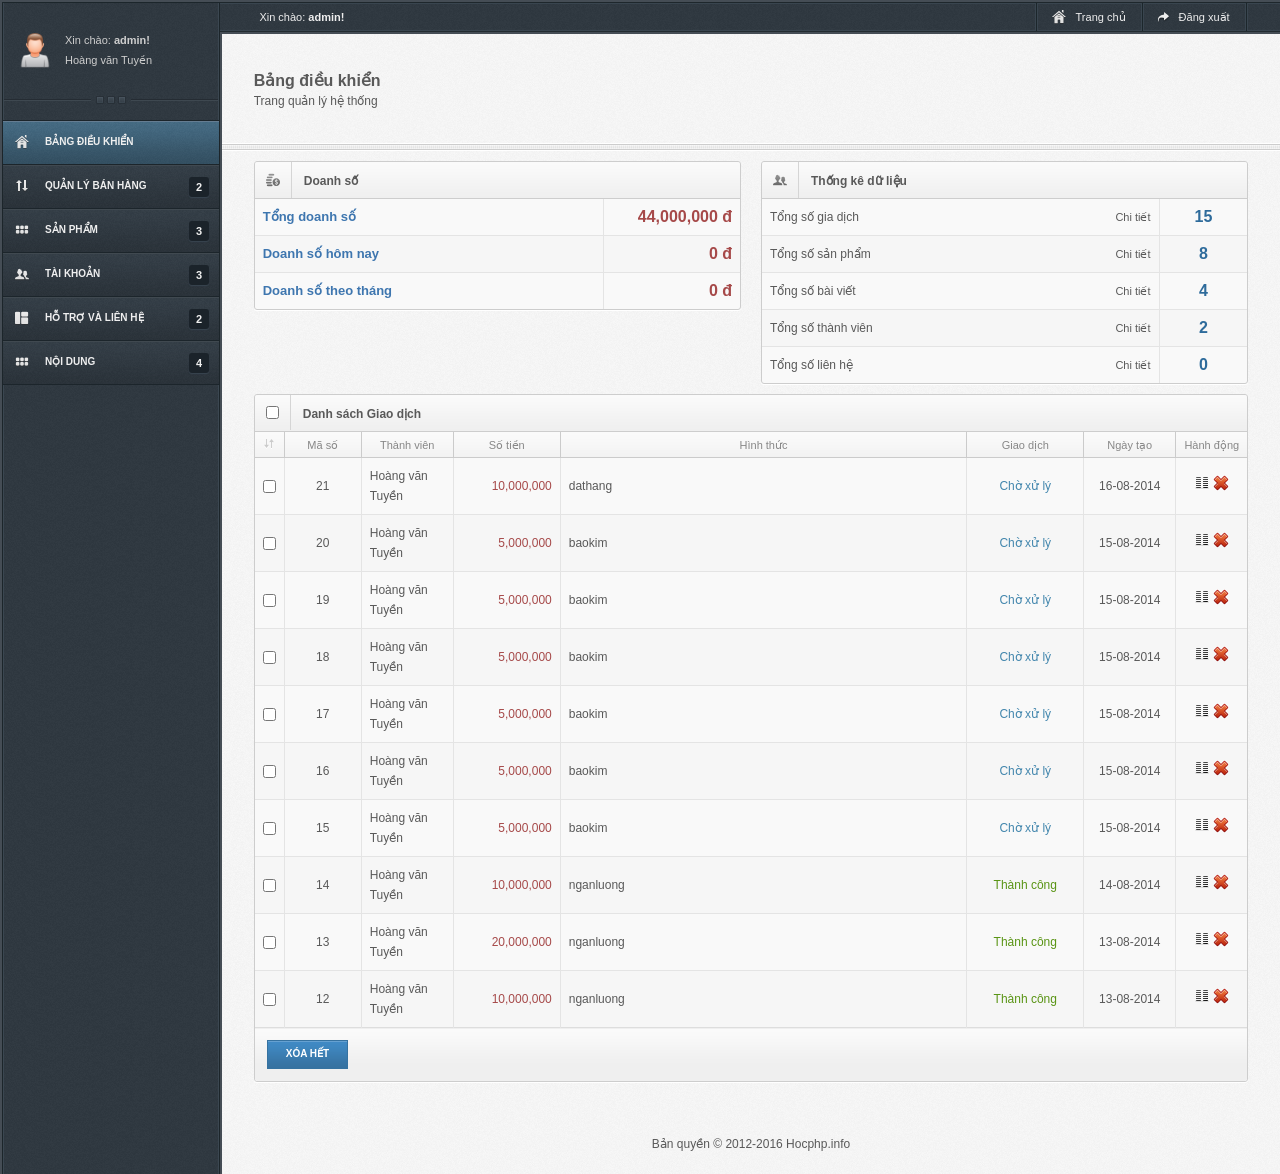
<file: public/admin/index.html>
<!DOCTYPE html PUBLIC "-//W3C//DTD XHTML 1.0 Transitional//EN" "http://www.w3.org/TR/xhtml1/DTD/xhtml1-transitional.dtd">
<html xmlns="http://www.w3.org/1999/xhtml">

<head>
	<meta http-equiv="Content-Type" content="text/html; charset=utf-8" />

<title>Hocphp.info</title>

<meta name="robots" content="noindex, nofollow" />

<link rel="shortcut icon" href="images/icon.png" type="image/x-icon"/>
<link rel="stylesheet" type="text/css" href="crown/css/main.css" />
<link rel="stylesheet" type="text/css" href="css/css.css" media="screen" />


<script type="text/javascript">
	var admin_url 	= '';
	var base_url 	= '';
	var public_url 	= '';
</script>

<script type="text/javascript" src="../js/jquery/jquery.min.js"></script>
<script type="text/javascript" src="../js/jquery/jquery-ui.min.js"></script>

<script type="text/javascript" src="crown/js/plugins/spinner/jquery.mousewheel.js"></script>

<script type="text/javascript" src="crown/js/plugins/forms/uniform.js"></script>
<script type="text/javascript" src="crown/js/plugins/forms/jquery.tagsinput.min.js"></script>
<script type="text/javascript" src="crown/js/plugins/forms/autogrowtextarea.js"></script>
<script type="text/javascript" src="crown/js/plugins/forms/jquery.maskedinput.min.js"></script>
<script type="text/javascript" src="crown/js/plugins/forms/jquery.inputlimiter.min.js"></script>

<script type="text/javascript" src="crown/js/plugins/tables/datatable.js"></script>
<script type="text/javascript" src="crown/js/plugins/tables/tablesort.min.js"></script>
<script type="text/javascript" src="crown/js/plugins/tables/resizable.min.js"></script>

<script type="text/javascript" src="crown/js/plugins/ui/jquery.tipsy.js"></script>
<script type="text/javascript" src="crown/js/plugins/ui/jquery.collapsible.min.js"></script>
<script type="text/javascript" src="crown/js/plugins/ui/jquery.progress.js"></script>
<script type="text/javascript" src="crown/js/plugins/ui/jquery.timeentry.min.js"></script>
<script type="text/javascript" src="crown/js/plugins/ui/jquery.colorpicker.js"></script>
<script type="text/javascript" src="crown/js/plugins/ui/jquery.jgrowl.js"></script>
<script type="text/javascript" src="crown/js/plugins/ui/jquery.breadcrumbs.js"></script>
<script type="text/javascript" src="crown/js/plugins/ui/jquery.sourcerer.js"></script>

<script type="text/javascript" src="crown/js/custom.js"></script>


<script type="text/javascript" src="../js/ckeditor/ckeditor.js"></script> 
<script type="text/javascript" src="../js/jquery/chosen/chosen.jquery.min.js"></script>
<script type="text/javascript" src="../js/jquery/scrollTo/jquery.scrollTo.js"></script>
<script type="text/javascript" src="../js/jquery/number/jquery.number.min.js"></script>
<script type="text/javascript" src="../js/jquery/formatCurrency/jquery.formatCurrency-1.4.0.min.js"></script>
<script type="text/javascript" src="../js/jquery/zclip/jquery.zclip.js"></script>

<script type="text/javascript" src="../js/jquery/colorbox/jquery.colorbox.js"></script>
<link rel="stylesheet" type="text/css" href="../js/jquery/colorbox/colorbox.css" media="screen" />

<script type="text/javascript" src="../js/custom_admin.js" type="text/javascript"></script>
</head>

<body>
	
	<!-- Left side content -->
	<div id="left_content">
		<div id="leftSide" style="padding-top:30px;">
		
		    <!-- Account panel -->
			
<div class="sideProfile">
	<a href="#" title="" class="profileFace"><img width="40" src="images/user.png" /></a>
	<span>Xin chào: <strong>admin!</strong></span>
	<span>Hoàng văn Tuyền</span>
	<div class="clear"></div>
</div>
<div class="sidebarSep"></div>		    
		    <!-- Left navigation -->
			
<ul id="menu" class="nav">

			<li class="home">
		
			<a href="admin/home.html" class="active" id="current">
				<span>Bảng điều khiển</span>
				<strong></strong>
			</a>
			
						
		</li>
			<li class="tran">
		
			<a href="admin/tran.html" class=" exp" >
				<span>Quản lý bán hàng</span>
				<strong>2</strong>
			</a>
			
							<ul class="sub">
											<li >
							<a href="admin/tran.html">
								Giao dịch							</a>
						</li>
											<li >
							<a href="admin/product_order.html">
								Đơn hàng sản phẩm							</a>
						</li>
									</ul>
						
		</li>
			<li class="product">
		
			<a href="admin/product.html" class=" exp" >
				<span>Sản phẩm</span>
				<strong>3</strong>
			</a>
			
							<ul class="sub">
											<li >
							<a href="admin/product.html">
								Sản phẩm							</a>
						</li>
											<li >
							<a href="admin/cat.html">
								Danh mục							</a>
						</li>
											<li >
							<a href="admin/comment.html">
								Phản hồi							</a>
						</li>
									</ul>
						
		</li>
			<li class="account">
		
			<a href="admin/account.html" class=" exp" >
				<span>Tài khoản</span>
				<strong>3</strong>
			</a>
			
							<ul class="sub">
											<li >
							<a href="admin/admin.html">
								Ban quản trị							</a>
						</li>
											<li >
							<a href="admin/admin_group.html">
								Nhóm quản trị							</a>
						</li>
											<li >
							<a href="admin/user.html">
								Thành viên							</a>
						</li>
									</ul>
						
		</li>
			<li class="support">
		
			<a href="admin/support.html" class=" exp" >
				<span>Hỗ trợ và liên hệ</span>
				<strong>2</strong>
			</a>
			
							<ul class="sub">
											<li >
							<a href="admin/support.html">
								Hỗ trợ							</a>
						</li>
											<li >
							<a href="admin/contact.html">
								Liên hệ							</a>
						</li>
									</ul>
						
		</li>
			<li class="content">
		
			<a href="admin/content.html" class=" exp" >
				<span>Nội dung</span>
				<strong>4</strong>
			</a>
			
							<ul class="sub">
											<li >
							<a href="admin/slide.html">
								Slide							</a>
						</li>
											<li >
							<a href="admin/news.html">
								Tin tức							</a>
						</li>
											<li >
							<a href="admin/info.html">
								Trang thông tin							</a>
						</li>
											<li >
							<a href="admin/video.html">
								Video							</a>
						</li>
									</ul>
						
		</li>
	
</ul>
			
		</div>
		<div class="clear"></div>
	</div>
	
	
	<!-- Right side -->
	<div id="rightSide">
	
	    <!-- Account panel top -->
		
<div class="topNav">
	<div class="wrapper">
		<div class="welcome">
			<span>Xin chào: <b>admin!</b></span>
		</div>
		
		<div class="userNav">
			<ul>
				<li><a href="" target="_blank">
					<img style="margin-top:7px;" src="images/icons/light/home.png" />
					<span>Trang chủ</span>
				</a></li>
				
				<!-- Logout -->
				<li><a href="admin/home/logout.html">
					<img src="images/icons/topnav/logout.png" alt="" />
					<span>Đăng xuất</span>
				</a></li>
				
			</ul>
		</div>
		
		<div class="clear"></div>
	</div>
</div>
		
	    <!-- Main content -->
		
<!-- Title area -->
<div class="titleArea">
	<div class="wrapper">
		<div class="pageTitle">
			<h5>Bảng điều khiển</h5>
			<span>Trang quản lý hệ thống</span>
		</div>
		
		<div class="clear"></div>
	</div>
</div>

<div class="line"></div>


<!-- Message -->


<!-- Main content wrapper -->
<div class="wrapper">
	
	<div class="widgets">
	     <!-- Stats -->
		
<!-- Amount -->
<div class="oneTwo">
	<div class="widget">
		<div class="title">
			<img src="images/icons/dark/money.png" class="titleIcon" />
			<h6>Doanh số</h6>
		</div>
		
		<table cellpadding="0" cellspacing="0" width="100%" class="sTable myTable">
			<tbody>
				
					<tr>
							<td class="fontB blue f13">Tổng doanh số</td>
							<td class="textR webStatsLink red" style="width:120px;">44,000,000 đ</td>
					</tr>
				    
				    <tr>
							<td class="fontB blue f13">Doanh số hôm nay</td>
							<td class="textR webStatsLink red" style="width:120px;">0 đ</td>
					</tr>
					
				    <tr>
							<td class="fontB blue f13">Doanh số theo tháng</td>
							<td class="textR webStatsLink red" style="width:120px;">
							0 đ
							</td>
					</tr>
				    
			</tbody>
		</table>
	</div>
</div>


<!-- User -->
<div class="oneTwo">
	<div class="widget">
		<div class="title">
			<img src="images/icons/dark/users.png" class="titleIcon" />
			<h6>Thống kê dữ liệu</h6>
		</div>
		
		<table cellpadding="0" cellspacing="0" width="100%" class="sTable myTable">
			<tbody>
				
				<tr>
					<td>
						<div class="left">Tổng số gia dịch</div>
						<div class="right f11"><a href="admin/tran.html">Chi tiết</a></div>
					</td>
					
					<td class="textC webStatsLink">
						15					</td>
				</tr>
				
				<tr>
					<td>
						<div class="left">Tổng số sản phẩm</div>
						<div class="right f11"><a href="admin/product.html">Chi tiết</a></div>
					</td>
					
					<td class="textC webStatsLink">
						8					</td>
				</tr>
				
				<tr>
					<td>
						<div class="left">Tổng số bài viết</div>
						<div class="right f11"><a href="admin/news.html">Chi tiết</a></div>
					</td>
					
					<td class="textC webStatsLink">
						4					</td>
				</tr>
				
				<tr>
					<td>
						<div class="left">Tổng số thành viên</div>
						<div class="right f11"><a href="admin/user.html">Chi tiết</a></div>
					</td>
					
					<td class="textC webStatsLink">
						2					</td>
				</tr>
				<tr>
					<td>
						<div class="left">Tổng số liên hệ</div>
						<div class="right f11"><a href="admin/contact.html">Chi tiết</a></div>
					</td>
					
					<td class="textC webStatsLink">
						0					</td>
				</tr>
			</tbody>
		</table>
	</div>
</div>

		<div class="clear"></div>
		
		<!-- Giao dich thanh cong gan day nhat -->
		
	<div class="widget">
		<div class="title">
			<span class="titleIcon"><input type="checkbox" id="titleCheck" name="titleCheck" /></span>
			<h6>Danh sách Giao dịch</h6>
		</div>
		
		<table cellpadding="0" cellspacing="0" width="100%" class="sTable mTable myTable" id="checkAll">
			
			
			<thead>
				<tr>
					<td style="width:10px;"><img src="images/icons/tableArrows.png" /></td>
					<td style="width:60px;">Mã số</td>
					<td style="width:75px;">Thành viên</td>
					<td style="width:90px;">Số tiền</td>
					<td>Hình thức</td>
					<td style="width:100px;">Giao dịch</td>
					<td style="width:75px;">Ngày tạo</td>
					<td style="width:55px;">Hành động</td>
				</tr>
			</thead>
			
 			<tfoot class="auto_check_pages">
				<tr>
					<td colspan="8">
						 <div class="list_action itemActions">
								<a href="#submit" id="submit" class="button blueB" url="admin/tran/del_all.html">
									<span style='color:white;'>Xóa hết</span>
								</a>
						 </div>
					</td>
				</tr>
			</tfoot>
			
			<tbody class="list_item">
							<tr>
					<td><input type="checkbox" name="id[]" value="21" /></td>
					
					<td class="textC">21</td>
					
					<td>
						Hoàng văn Tuyền					</td>
					
					<td class="textR red">10,000,000</td>
					
					<td>
					dathang					</td>
					
					
					<td class="status textC">
						<span class="pending">
						Chờ xử lý						</span>
					</td>
					
					<td class="textC">16-08-2014</td>
					
					<td class="textC">
							<a href="admin/tran/view/21.html" class="lightbox">
								<img src="images/icons/color/view.png" />
							</a>
							
						   <a href="admin/tran/del/21.html" title="Xóa" class="tipS verify_action" >
						    <img src="images/icons/color/delete.png" />
						   </a>
					</td>
				</tr>
							<tr>
					<td><input type="checkbox" name="id[]" value="20" /></td>
					
					<td class="textC">20</td>
					
					<td>
						Hoàng văn Tuyền					</td>
					
					<td class="textR red">5,000,000</td>
					
					<td>
					baokim					</td>
					
					
					<td class="status textC">
						<span class="pending">
						Chờ xử lý						</span>
					</td>
					
					<td class="textC">15-08-2014</td>
					
					<td class="textC">
							<a href="admin/tran/view/20.html" class="lightbox">
								<img src="images/icons/color/view.png" />
							</a>
							
						   <a href="admin/tran/del/20.html" title="Xóa" class="tipS verify_action" >
						    <img src="images/icons/color/delete.png" />
						   </a>
					</td>
				</tr>
							<tr>
					<td><input type="checkbox" name="id[]" value="19" /></td>
					
					<td class="textC">19</td>
					
					<td>
						Hoàng văn Tuyền					</td>
					
					<td class="textR red">5,000,000</td>
					
					<td>
					baokim					</td>
					
					
					<td class="status textC">
						<span class="pending">
						Chờ xử lý						</span>
					</td>
					
					<td class="textC">15-08-2014</td>
					
					<td class="textC">
							<a href="admin/tran/view/19.html" class="lightbox">
								<img src="images/icons/color/view.png" />
							</a>
							
						   <a href="admin/tran/del/19.html" title="Xóa" class="tipS verify_action" >
						    <img src="images/icons/color/delete.png" />
						   </a>
					</td>
				</tr>
							<tr>
					<td><input type="checkbox" name="id[]" value="18" /></td>
					
					<td class="textC">18</td>
					
					<td>
						Hoàng văn Tuyền					</td>
					
					<td class="textR red">5,000,000</td>
					
					<td>
					baokim					</td>
					
					
					<td class="status textC">
						<span class="pending">
						Chờ xử lý						</span>
					</td>
					
					<td class="textC">15-08-2014</td>
					
					<td class="textC">
							<a href="admin/tran/view/18.html" class="lightbox">
								<img src="images/icons/color/view.png" />
							</a>
							
						   <a href="admin/tran/del/18.html" title="Xóa" class="tipS verify_action" >
						    <img src="images/icons/color/delete.png" />
						   </a>
					</td>
				</tr>
							<tr>
					<td><input type="checkbox" name="id[]" value="17" /></td>
					
					<td class="textC">17</td>
					
					<td>
						Hoàng văn Tuyền					</td>
					
					<td class="textR red">5,000,000</td>
					
					<td>
					baokim					</td>
					
					
					<td class="status textC">
						<span class="pending">
						Chờ xử lý						</span>
					</td>
					
					<td class="textC">15-08-2014</td>
					
					<td class="textC">
							<a href="admin/tran/view/17.html" class="lightbox">
								<img src="images/icons/color/view.png" />
							</a>
							
						   <a href="admin/tran/del/17.html" title="Xóa" class="tipS verify_action" >
						    <img src="images/icons/color/delete.png" />
						   </a>
					</td>
				</tr>
							<tr>
					<td><input type="checkbox" name="id[]" value="16" /></td>
					
					<td class="textC">16</td>
					
					<td>
						Hoàng văn Tuyền					</td>
					
					<td class="textR red">5,000,000</td>
					
					<td>
					baokim					</td>
					
					
					<td class="status textC">
						<span class="pending">
						Chờ xử lý						</span>
					</td>
					
					<td class="textC">15-08-2014</td>
					
					<td class="textC">
							<a href="admin/tran/view/16.html" class="lightbox">
								<img src="images/icons/color/view.png" />
							</a>
							
						   <a href="admin/tran/del/16.html" title="Xóa" class="tipS verify_action" >
						    <img src="images/icons/color/delete.png" />
						   </a>
					</td>
				</tr>
							<tr>
					<td><input type="checkbox" name="id[]" value="15" /></td>
					
					<td class="textC">15</td>
					
					<td>
						Hoàng văn Tuyền					</td>
					
					<td class="textR red">5,000,000</td>
					
					<td>
					baokim					</td>
					
					
					<td class="status textC">
						<span class="pending">
						Chờ xử lý						</span>
					</td>
					
					<td class="textC">15-08-2014</td>
					
					<td class="textC">
							<a href="admin/tran/view/15.html" class="lightbox">
								<img src="images/icons/color/view.png" />
							</a>
							
						   <a href="admin/tran/del/15.html" title="Xóa" class="tipS verify_action" >
						    <img src="images/icons/color/delete.png" />
						   </a>
					</td>
				</tr>
							<tr>
					<td><input type="checkbox" name="id[]" value="14" /></td>
					
					<td class="textC">14</td>
					
					<td>
						Hoàng văn Tuyền					</td>
					
					<td class="textR red">10,000,000</td>
					
					<td>
					nganluong					</td>
					
					
					<td class="status textC">
						<span class="completed">
						Thành công						</span>
					</td>
					
					<td class="textC">14-08-2014</td>
					
					<td class="textC">
							<a href="admin/tran/view/14.html" class="lightbox">
								<img src="images/icons/color/view.png" />
							</a>
							
						   <a href="admin/tran/del/14.html" title="Xóa" class="tipS verify_action" >
						    <img src="images/icons/color/delete.png" />
						   </a>
					</td>
				</tr>
							<tr>
					<td><input type="checkbox" name="id[]" value="13" /></td>
					
					<td class="textC">13</td>
					
					<td>
						Hoàng văn Tuyền					</td>
					
					<td class="textR red">20,000,000</td>
					
					<td>
					nganluong					</td>
					
					
					<td class="status textC">
						<span class="completed">
						Thành công						</span>
					</td>
					
					<td class="textC">13-08-2014</td>
					
					<td class="textC">
							<a href="admin/tran/view/13.html" class="lightbox">
								<img src="images/icons/color/view.png" />
							</a>
							
						   <a href="admin/tran/del/13.html" title="Xóa" class="tipS verify_action" >
						    <img src="images/icons/color/delete.png" />
						   </a>
					</td>
				</tr>
							<tr>
					<td><input type="checkbox" name="id[]" value="12" /></td>
					
					<td class="textC">12</td>
					
					<td>
						Hoàng văn Tuyền					</td>
					
					<td class="textR red">10,000,000</td>
					
					<td>
					nganluong					</td>
					
					
					<td class="status textC">
						<span class="completed">
						Thành công						</span>
					</td>
					
					<td class="textC">13-08-2014</td>
					
					<td class="textC">
							<a href="admin/tran/view/12.html" class="lightbox">
								<img src="images/icons/color/view.png" />
							</a>
							
						   <a href="admin/tran/del/12.html" title="Xóa" class="tipS verify_action" >
						    <img src="images/icons/color/delete.png" />
						   </a>
					</td>
				</tr>
						</tbody>
			
		</table>
	</div>

        	</div>
	
</div>
		<div class="clear mt30"></div>
		
	    <!-- Footer -->
	    <div id="footer">
	    		        <div class="wrapper">

	        	<div>Bản quyền © 2012-2016 Hocphp.info</div>
	        </div>
	     </div>
	</div>
	<div class="clear"></div>
</body>
</html>
</file>
<file: public/admin/crown/css/main.css>
@import "reset.css";
@import "fullcalendar.css";
@import "datatable.css";
@import "ui_custom.css";
@import "elfinder.css";
@import "plugins.css";


/* Table of Content
==================================================
	# Basic styles
	# Top navigation
	# Left navigation & widgets
	# Common styles
	# Content
	# Statistic row
	# Gallery
	# Buttons
	# Content widgets
	# Progress bars	
	# Tables 
    # Pagination
	# Form styles	
	# Footer
	# Other plugin styles
	# Media queries (remove them if you don't want to use responsive layout)
==================================================*/



/* #Switcher
================================================== */

.switcher { position: fixed; right: 0; top: 100px; background: url(../images/switcher/bg.png) no-repeat; width: 14px; height: 206px; z-index: 10000; padding: 6px 5px 0 5px; }
.switcher a img { margin-bottom: 6px; }





/* #Basic Styles
================================================== */

/* Wrappers */

html { height: 100%; background: transparent url(../images/backgrounds/bg.jpg); }
.html { height: 100%;  }
body { min-height: 100%; font-size: 12px; color: #595959; font-family: Arial, Helvetica, sans-serif; line-height: 20px; position: relative; }
body { background: url(../images/backgrounds/bodyBg.png) repeat-y 0 0; }
.wrapper { position: relative; margin: 0 3%; }
.contentWrapper { position: relative; margin: 0 3%; float: right; width: 94%; }
.chart, .bars, .updating, .pie { height: 250px; z-index: 90; max-width: 100%; }
.chartWrapper { overflow: hidden; }

/* Text */

h1 { font-size: 24px; }
h2 { font-size: 22px; }
h3 { font-size: 20px; }
h4 { font-size: 18px; }
h5 { font-size: 16px; }
h6 { font-size: 14px; }

.redBack, .greenBack, .greyBack, .blueBack { padding: 4px 6px; -webkit-border-radius : 2px; -moz-border-radius: 2px; color: #fafafa; }
.redBack { background: #b75d5d; }
.greenBack { background: #7ab75d; }
.greyBack { background: #6a6a6a; }
.blueBack { background: #5d92b7; }

p { padding-top: 12px; }

.textL { text-align: left; }
.textR { text-align: right; }
.textC { text-align: center; }

.red { color: #A73939; }
.green { color: #599414; }
.lGrey { color: #808080; }
.blue { color: #4286ad; }
.orange { color: #c75510; }

.f11 { font-size: 11px; }

/* Dividers */

.line { height: 8px; background: url(../images/divider.png) repeat-x; display: block; }
.cLine { height: 4px; background: url(../images/contentDivider.png) repeat-x; }
.sidebarSep { background: url(../images/sidebarSep.png) no-repeat 50%; height: 8px; width: 100%; margin: 16px 0; }

/* Content */

.legendLabel span { display: block; margin: 0 5px; }
.legendColorBox { padding-left: 10px; }

.clear { clear: both; }

.last { border-bottom: none!important; }

.floatR { float: right; }
.floatL { float: left; }

.nobg { background: none!important; }
.nomargin { margin: 0; }
.nomarginL { margin-left: 0!important; }
.nomarginR { margin-right: 0!important; }
.np { padding: 0!important; }

.sideMargin { margin: 0 12px; }

#leftSide { background: url(../images/backgrounds/leftTop.png) repeat-x 0 0; margin: 0 2px; float: left; width: 216px; padding: 0 1px; padding-bottom: 60px; } 
#rightSide { padding-bottom: 62px; overflow: hidden; }

.scroll { height: 182px; overflow: auto; }

.dn, .resp { display: none; }

select[multiple] { border: 1px solid #ddd; box-shadow: 0 0 0 2px #f4f4f4; -webkit-box-shadow: 0 0 0 2px #f4f4f4; -moz-box-shadow: 0 0 0 2px #f4f4f4; color: #656565; background: white; }

/* Placeholder colors */

::-webkit-input-placeholder { color: #b3b3b3; }
:-moz-placeholder { color: #b3b3b3; }



/* ==========  Login page  ========== */

.loginPage .userNav { margin-right: 0!important; }
.loginPage .topNav { text-align: center; position: static; }
.loginPage .userNav, .loginPage .userNav ul { float: none; border: none; }
.loginPage .userNav ul li { display: inline-block; float: none; margin-left: -4px; }
.loginPage input[type=text], .loginPage input[type=password] { width: 100%!important }
.loginPage #footer .wrapper { padding-left: 0; }
.loginPage .formRow { padding: 18px 14px; }

.loginWrapper { margin: -119px 0 0 -170px; position: absolute; top: 50%; left: 50%; }
.loginWrapper .widget { width: 340px; background: #f9f9f9; border: 1px solid #cdcdcd; display: block; height: 236px; }
.loginLogo { position: absolute; width: 236px; height: 60px; display: block; top: -55px; left: 50%; margin-left: -118px; } 
.loginControl { border-top: 1px solid #fff; padding: 16px 14px; }
.logMeIn { float: right; padding: 7px 20px 8px 20px!important; }
.loginInput { width: 190px; float: right; margin-right: 14px!important; }

.rememberMe { float: left; margin-top: 6px; }
.rememberMe label { width: auto; display: block; white-space: nowrap; margin: -2px 14px 0 14px; float: left; cursor: pointer; } 

.backTo { border-left: 1px solid #39454f; border-right: 1px solid #39454f; float: left; }
.backTo .inner { border-left: 1px solid #1c262b; border-right: 1px solid #1c262b; float: left; }
.backTo a:hover { background: #293138; border-left: 1px solid #293138; border-right: 1px solid #293138; }
.backTo span { padding: 4px 15px 4px 8px; display: block; float: left; }
.backTo img { margin: 9px 2px 0px 14px; float: left; display: block; }
.backTo a { float: left; color: #eeeeee; font-size: 11px; border-left: 1px solid #39454f; border-right: 1px solid #39454f; }



/* ==========  Error and offline pages  ========== */

.errorWrapper { position: absolute; top: 70px; bottom: 0; text-align: center; left: 0; right: 0; height: 430px; }
.errorWrapper .button { margin-bottom: 30px; }
.sadEmo { background: url(../images/sadEmo.png) no-repeat; display: block; height: 62px; margin: 0 auto 0px auto; width: 62px; }
.errorWrapper .errorTitle { display: block; text-shadow: 1px 0 0 #fff; text-align: center; font-size: 20px; border-bottom: 1px solid #cdcdcd; padding: 20px 14px; font-weight: bold; color: #d76a6a; font-style: italic; }
.errorWrapper .errorNum { color: #fff; font-size: 200px; text-stroke: 1px transparent; padding: 120px 0 80px 0; display: block;
text-shadow: 0 1px 0 #ccc,
               0 2px 0 #c9c9c9,
               0 3px 0 #bbb,
               0 4px 0 #b9b9b9,
               0 5px 0 #aaa,
               0 6px 1px rgba(0,0,0,.1),
               0 0 5px rgba(0,0,0,.1),
               0 1px 3px rgba(0,0,0,.3),
               0 3px 5px rgba(0,0,0,.2),
               0 5px 10px rgba(0,0,0,.25),
               0 10px 10px rgba(0,0,0,.2),
               0 20px 20px rgba(0,0,0,.15); }

.errorDesc { display: block; margin: 40px 0 25px 0; font-weight: bold; font-size: 14px; }




/* ==========  Numeric data designs  ========== */

.numberTop, .numberMiddle, .numberRight, .groupNum { text-align: center; background: url(../images/backgrounds/numberBg.png) repeat-x; display: inline-block; padding: 1px 5px; color: #fff; -moz-border-radius: 2px; -webkit-border-radius: 2px; -khtml-border-radius: 2px; border-radius: 2px; float: right; margin: 10px 15px 10px -5px; font-size: 11px; line-height: 14px; width: auto; height: auto!important; }
.numberTop { margin: 6px 12px 6px -5px; padding: 1px 5px!important; }
.numberMiddle { margin: 0; position: absolute; top: -8px; right: -1px; font-size: 11px; }
.numberRight { margin: 1px 3px; background: #1B232A; border: 1px solid #333c45; padding: 2px 5px; -moz-border-radius: 3px; -webkit-border-radius: 3px; -khtml-border-radius: 3px; border-radius: 3px; color: #d5d5d5; }
.groupNum { display: block; float: none; position: absolute; top: -9px; right: 0; margin: 0; box-shadow: 0 0 0 1px #262f36; -webkit-box-shadow: 0 0 0 1px #262f36; -moz-box-shadow: 0 0 0 1px #262f36; }




/* Top navigation
================================================== */

.topNav { background: url(../images/backgrounds/topnavBg.png) repeat-x; display: block; color: #eeeeee; margin: 0 0 0 -2px; padding: 3px 0; position: fixed; width: 100%; z-index: 999; }
.userNav { border-left: 1px solid #39454f; border-right: 1px solid #39454f; margin-right: -2px; }

.welcome { float: left; margin-left: -4px; }
.welcome img { float: left; margin: 6px 8px 6px 0 }
.welcome span { padding: 4px 5px; display: block; white-space: nowrap; float: left; font-size: 11px; }

.userNav { float: right; z-index: 6000; position: relative; font-size: 11px; margin-right: 214px; }
.userNav ul { border-left: 1px solid #39454f; border-right: 1px solid #39454f; margin-right: -1px; }
.userNav ul li { display: inline; float: left; position: relative; cursor: pointer; border-left: 1px solid #1c262b; border-right: 1px solid #1c262b; margin-left: -1px; }
.userNav ul li a { color: #eeeeee; text-decoration: none; display: block; float: left; border-left: 1px solid #39454f; border-right: 1px solid #39454f; }
.userNav ul li a:hover { border-left: 1px solid #293138; border-right: 1px solid #293138; background-color: #293138; }
.userNav ul li span { display: block; padding: 4px 15px 4px 8px; float: left; }
.userNav ul li img { float: left; display: block; margin: 9px 2px 0px 14px; }

ul.userDropdown { position: absolute; left: -9px; display: none; top: 35px; background: url(../images/subArrow.png) no-repeat 50% 0; padding: 0 1px 1px 1px; z-index: 100; border: none; }
ul.userDropdown li { display: block; float: none; border-bottom: 1px solid #1c252b; border-top: 1px solid #404950; background: url(../images/backgrounds/navBg.jpg); }
ul.userDropdown li:hover { border-top: 1px solid #374047; }
ul.userDropdown li:first-child { margin-top: 6px; border-top: none; -webkit-border-top-right-radius: 2px; -webkit-border-top-left-radius: 2px; -moz-border-radius-topright: 2px; -moz-border-radius-topleft: 2px; }
ul.userDropdown li:last-child { -webkit-border-bottom-right-radius: 2px; -webkit-border-bottom-left-radius: 2px; -moz-border-radius-bottomright: 2px; -moz-border-radius-bottomleft: 2px; }
ul.userDropdown li a { width: 100px; padding: 6px 10px 7px 32px; font-size: 11px; text-transform: none; font-weight: normal; float: none; border: none; }
ul.userDropdown li a:hover { border-right: none; border-left: none; }

.sAdd { background: url(../images/icons/topnav/subAdd.png) no-repeat 11px; }
.sInbox { background: url(../images/icons/topnav/subInbox.png) no-repeat 11px; }
.sOutbox { background: url(../images/icons/topnav/subOutbox.png) no-repeat 11px; }
.sTrash { background: url(../images/icons/topnav/subTrash.png) no-repeat 11px; }




/* Left navigation
================================================== */

/* === Left navigation widgets === */

.nav li.dash a span { background-image: url(../images/icons/light/home.png); }
.nav li.charts span { background-image: url(../images/icons/light/stats.png); }
.nav li.forms a span { background-image: url(../images/icons/light/pencil.png); }
.nav li.typo span { background-image: url(../images/icons/light/create.png); }
.nav li.tables a span { background-image: url(../images/icons/light/frames.png); }
.nav li.errors a span { background-image: url(../images/icons/light/alert.png); }
.nav li.files a span { background-image: url(../images/icons/light/files.png); }
.nav li.ui a span { background-image: url(../images/icons/light/user.png); }
.nav li.widgets a span { background-image: url(../images/icons/light/fullscreen.png); }

.nav li a span { background-position: 12px 13px; background-repeat: no-repeat; }



/* === Left navigation classes === */

.logo { border-top: 1px solid #3b4751; margin: 3px 1px 0 1px; padding: 20px 39px; }

.nav { border-top: 1px solid #1c252b; }
.nav li { position: relative; }
.nav li a { display: block; background: url(../images/backgrounds/navItemBg.png) repeat-x 0 0; border-bottom: 1px solid #1c252b; border-top: 1px solid #404950; }
.nav li a:hover { background-position: 0 -43px; border-top: 1px solid #516271; }
.nav li a.active, .nav li a:active { background-position: 0 -86px; border-top: 1px solid #657d92; }
.nav li a span { padding: 10px 0 12px 42px; display: block; font-size: 10px; text-transform: uppercase; font-weight: bold; color: #efefef; }

.nav li a strong { background: #1b232a; display: block; position: absolute; right: 10px; padding: 0 7px; top: 12px; box-shadow: 0 1px 1px #38444f; -webkit-box-shadow: 0 1px 1px #38444f; -moz-box-shadow: 0 1px 1px #38444f; font-size: 11px; color: #efefef; }
.nav li a.active strong, .nav li a:active strong { background: #212a31; box-shadow: 0 1px 1px #557188; -webkit-box-shadow: 0 1px 1px #557188; -moz-box-shadow: 0 1px 1px #557188; }


.nav .last { border-bottom: none; }

ul.sub { border-bottom: 1px solid #1a2126; border-top: none; background: url(../images/backgrounds/subNavBg.jpg); }
ul.sub li { border-bottom: 1px solid #1c252a; border-top: 1px solid #30373d; }
ul.sub li.this { background: url(../images/backgrounds/subNavBg_active.jpg); border-bottom: 1px solid #192226; border-top: 1px solid #192226; }
ul.sub li.this:first-child { border-top: 1px solid #30373D; }
ul.sub li.this a { color: #d5d5d5; }
ul.sub li a { background: url(../images/arrow.gif) no-repeat 12px 16px; border: none; font-family: Arial, Helvetica, sans-serif; color: #494949; font-size: 11px; padding: 8px 10px 8px 26px; color: #9da1a5; }
ul.sub li a:hover { font-style: normal; border: none; color: #d5d5d5; background: url(../images/arrow.gif) no-repeat 12px 16px; }

ul.sub li ul { border: none; border-top: 1px solid #c9c9c9; }
ul.sub li ul li { padding-left: 10px; }



/* ===== Responsive dropdown ===== */

.smalldd { display: block; position: relative; background: url(../images/backgrounds/respNavBg.png) repeat-x; }
.smalldd ul { position: absolute; z-index: 999; display: none; width: 100%; top: 38px; }
.smalldd ul li { background: url(../images/backgrounds/navBg.jpg); border-top: 1px solid #444b52; border-bottom: 1px solid #1c252a; position: relative; }
.smalldd ul li a { padding: 8px 6%; display: block; color: #CECECE; font-size: 11px; }
.smalldd ul li a img { padding-top: 3px; display: block; float: left; margin-right: 16px; }
.smalldd ul li a:hover { background: #2a333b; }
.smalldd ul li:hover { /*border-top: 1px solid #323940*/ }

.smalldd ul li a span { padding: 10px 0 12px 42px; display: block; font-size: 10px; text-transform: uppercase; font-weight: bold; color: #efefef; }
.smalldd ul li a strong { background: #1b232a; display: block; position: absolute; right: 10px; padding: 0 7px; top: 8px; box-shadow: 0 1px 1px #38444f; -webkit-box-shadow: 0 1px 1px #38444f; -moz-box-shadow: 0 1px 1px #38444f; font-size: 11px; color: #efefef; }

.smalldd ul li > ul li { background: url(../images/backgrounds/subNavBg.jpg); border-bottom: 1px solid #1a2227; border-top: 1px solid #303a43; }
.smalldd ul li > ul li:first-child { border-top-color: #303a43; }
.smalldd ul li > ul li:hover { background: #222a30; }
.smalldd ul li > ul li:hover a { color: #fff; }
.smalldd ul li > .active { border-bottom: 1px solid #1C252A }

.smalldd ul li ul { display: block; position: static; }
.smalldd ul li ul li a, .smalldd ul li ul li a:hover { padding-left: 50px; font-size: 11px; background: url(../images/arrow.gif) no-repeat 32px 16px }

.smalldd > .inactive, .smalldd > .active, .smalldd > .inactive:hover, .smalldd > .active:hover  { background: url(../images/backgrounds/arrows.png ) 100% 12px no-repeat; }




/* === Sidebar widgets === */

/* Profile */

.sideProfile { padding: 0 12px; font-size: 11px; color: #CECECE; position: relative; }
.sideProfile span { display: block; }
.sideProfile span a { color: white; font-weight: bold; }
.sideProfile ul { display: none; border-left: 1px solid #1c252a; border-right: 1px solid #1c252a; border-top: 1px solid #1c252a; position: absolute; top: 76px; z-index: 980; width: 190px; }
.sideProfile ul li { background: #2f363c; border-top: 1px solid #444b52; border-bottom: 1px solid #1c252a; }
.sideProfile ul li:first-child { border-top: none; }
.sideProfile ul li a { padding: 8px 10px; display: block; color: #CECECE; }
.sideProfile ul li a img { padding-top: 5px; display: block; float: left; margin-right: 14px; }
.sideProfile ul li a:hover { background: #2c323a; }
.profileFace { float: left; margin: 0 10px 10px 0; }
.goUser { display: block; background: url(../images/backgrounds/sideDropdown.png) no-repeat 0 0; width: 172px; height: 21px; padding: 5px 10px; cursor: pointer; }
.goUser:hover { background-position: 0 -32px; }
.goUser:active { background-position: 0 -64px; } 


/* 3 buttons */

.iconsGroup { margin: 20px 14px 0 14px; border: 1px solid #262f36; box-shadow: 0 0 0 1px #394248; -webkit-box-shadow: 0 0 0 1px #394248; -moz-box-shadow: 0 0 0 1px #394248; }
.iconsGroup ul li { background: url(../images/backgrounds/iconsGroup.png) repeat-x 0 0; float: left; position: relative; display: block; border-left: 1px solid #262f36; }
.iconsGroup ul li a.dUsers { background: url(../images/icons/dUsers.png) no-repeat 50%; }
.iconsGroup ul li a.dMessages { background: url(../images/icons/dMessages.png) no-repeat 50% 10px; }
.iconsGroup ul li a.dMoney { background: url(../images/icons/dMoney.png) no-repeat 50%; padding: 21px 31px 20px 31px; }
.iconsGroup ul li:first-child { border-left: none; }
.iconsGroup ul li a { display: block; padding: 21px 30px 20px 31px; }
.iconsGroup ul li:hover { background-position: 0 -42px; }
.iconsGroup ul li:active { background-position: 0 -84px; }


/* General balance */

.genBalance { height: 68px; border-top: 1px solid #252d31; border-bottom: 1px solid #242d33; background: #252d31; }
.genBalance a { background: url(../images/backgrounds/genBalance.png) repeat-x; display: block; border-top: 1px solid #4a535c; color: #e0e0e0; border-bottom: 1px solid #3c444c; }
.genBalance a span { font-size: 11px; display: block; margin-bottom: 6px; }
.genBalance a span.balanceAmount { font-size: 22px; font-weight: bold; margin: 0; }
.genBalance .amount { width: 124px; float: left; margin-right: 1px; border-right: 1px solid #3b4751; padding: 10px 14px; border-left: 1px solid #3b4751; }
.genBalance .amChanges { width: 39px; float: left; border-left: 1px solid #3b4751; border-right: 1px solid #3b4751; padding: 9px 10px; }
.sNegative, .sPositive, .sZero { padding: 26px 0 2px 0; text-align: center; display: block; font-size: 14px; }
.sNegative { color: #e77575; }
.sPositive { color: #90c254; background: url(../images/backgrounds/sidebarPositiveArrow.png) no-repeat 14px 10px; }
.sZero {  }


/* Next update */

.nextUpdate { margin-top: 12px; }
.nextUpdate ul li { color: #cecece; font-size: 11px; display: inline-block; width: 78px; padding: 0 14px; text-align: right; }
.nextUpdate ul li:first-child { text-align: left; }


/* Numbers statistics */

.numStats ul li { float: left; text-align: center; width: 46px; padding: 0 12px; color: #f8f8f8; font-size: 18px; border-right: 1px solid #283037; border-left: 1px solid #37414a; }
.numStats ul li span { display: block; color: #717e88; font-size: 11px; }
.numStats ul li.last { border-right: none; }


/* Sidebar buttons */

.sButton { background: url(../images/backgrounds/sidebarButtons.png) repeat-x; width: 185px; margin: 0 auto; display: block; border: 1px solid #222a30; text-align: center; height: 34px; line-height: 34px; }
.sButton span { font-size: 10px; font-weight: bold; text-transform: uppercase; color: #fefefe; display: inline-block; }
.sButton img { float: left; padding: 12px 15px 12px 14px; background: url(../images/backgrounds/sidebarButtonSep.png) repeat-y 100% 0; }

.sBlue { background-position: 0 0; }
.sBlue:hover { background-position: 0 -35px; }
.sBlue:active { background-position: 0 -70px; }

.sRed { background-position: 0 -107px; }
.sRed:hover { background-position: 0 -142px; }
.sRed:active { background-position: 0 -177px; }

.sGreen { background-position: 0 -214px; }
.sGreen:hover { background-position: 0 -249px; }
.sGreen:active { background-position: 0 -284px; }


/* Round statistics */

.sRoundStats { width: 185px; margin: 0 auto; }
.sRoundStats ul li { float: left; margin-left: 5px; text-align: center; color: white; font-size: 11px; }
.sRoundStats ul li:first-child { margin-left: 0; }
.sRoundStats ul li a { background: url(../images/backgrounds/roundStats.png) no-repeat 0 0; display: block; width: 58px; height: 58px; margin-top: 6px; }
.sRoundStats ul li a:hover { background-position: 0 -60px; }
.sRoundStats ul li a:active { background-position: 0 -120px; }
.sRoundStats ul li a span { font-size: 12px; padding: 28px 2px 2px 2px; font-weight: bold; display: block; }
.sRoundStats ul li a span.roundZero { color: #e2e2e2; background: url(../images/sidebarZero.png) no-repeat 50% 15px; }
.sRoundStats ul li a span.roundPos { color: #a6e062; background: url(../images/sidebarPos.png) no-repeat 50% 15px; }
.sRoundStats ul li a span.roundNeg { color: #e48383; background: url(../images/sidebarNeg.png) no-repeat 50% 15px; }




/* Common styles
================================================== */

.fixed { box-shadow: inset 0 0 1px #748a9b; -moz-box-shadow: inset 0 0 1px #748a9b; -webkit-box-shadow: inset 0 0 1px #748a9b; }

.middleNav, .widget, .sItem, .statsDetailed, .statsContent, .nav li a strong, .controlB ul li, .toggle, .smalldd ul li a strong
{ -moz-border-radius: 3px; -webkit-border-radius: 3px; -khtml-border-radius: 3px; border-radius: 3px; }

.widget, .middleNav, .sItem, .statsDetailed 
{ box-shadow: 0 1px 0 #fff; -moz-box-shadow: 0 1px 0 #fff; -webkit-box-shadow: 0 1px 0 #fff; }

.wButton, .nNote, .widget .num a, .tag, a.sButton, .tooltip, .tPagination ul li a, .bc, .pages li a, .smallButton, .search-choice, .horControlB ul li, .gallery ul li, .iconsGroup, .logMeIn, .wContentButton
{ -moz-border-radius: 2px; -webkit-border-radius: 2px; -khtml-border-radius: 2px; border-radius: 2px; }

.contentProgress, .invoicesBar, .barG, .barO, .barB 
{ -moz-border-radius: 6px; -webkit-border-radius: 6px; -khtml-border-radius: 6px; border-radius: 6px; }

.widget .title:first-child, ul.tabs, .toggle .title:first-child
{ -webkit-border-top-right-radius: 3px; -webkit-border-top-left-radius: 3px; -moz-border-radius-topright: 3px; -moz-border-radius-topleft: 3px; }

.sItem > h2 a, .mUser a, .searchWidget input[type=text]
{ -webkit-border-top-left-radius: 3px; -webkit-border-bottom-left-radius: 3px; -moz-border-radius-topleft: 3px; -moz-border-radius-bottomleft: 3px; }

.sItem > span, .mOrders a 
{ -webkit-border-top-right-radius: 3px; -webkit-border-bottom-right-radius: 3px; -moz-border-radius-topright: 3px; -moz-border-radius-bottomright: 3px; }

.cleditorMain, table tfoot td, .totalAmount, table tr:last-child
{ -webkit-border-bottom-left-radius: 3px; -webkit-border-bottom-right-radius: 3px; -moz-border-radius-bottomleft: 3px; -moz-border-radius-bottomright: 3px; }

.partners li:hover, .newUpdate:hover, .wUserInfo:hover { background: #fdfdfd; }




/* Content
================================================== */


/* === Title area with middle navigation === */

.titleArea { padding-top: 36px; }

.pageTitle { float: left; padding: 35px 0 32px 0; }

.middleNav { float: right; border: 1px solid #cdcdcd; margin: 29px 0; }
.middleNav ul { }
.middleNav ul li { display: block; float: left; border-left: 1px solid #cdcdcd; position: relative; }
.middleNav ul li:first-child { border-left: none; }
.middleNav ul li a { width: 60px; height: 45px; display: block; border: 1px solid #fbfbfb; cursor: pointer; background: #e9e9e9 url(../images/backgrounds/middleNavBg.png) repeat-x; }
.middleNav ul li a:hover { background: #f3f3f3; }
.middleNav ul li a:active { background: #efefef; }
.middleNav ul li a span { display: block; height: 45px; }

.middleNav ul li a span.files { background: url(../images/icons/middlenav/files.png) no-repeat 18px; }
.middleNav ul li a span.users { background: url(../images/icons/middlenav/users.png) no-repeat 11px; }
.middleNav ul li a span.messages { background: url(../images/icons/middlenav/messages.png) no-repeat 14px; }
.middleNav ul li a span.orders { background: url(../images/icons/middlenav/orders.png) no-repeat 16px; }

.middleNav ul li ul { position: absolute; top: 50px; right: -1px; width: 156px; z-index: 996; border: none; background: url(../images/subArrow.png) no-repeat 82% 0; display: none; }
.middleNav ul li ul li { display: block; float: none; border-bottom: 1px solid #1c252b; border-top: 1px solid #404950; border-left: none; background: url(../images/backgrounds/navBg.jpg); }
.middleNav ul li ul li:hover { border-top: 1px solid #374047; }
.middleNav ul li ul li:first-child { margin-top: 6px; -webkit-border-top-right-radius: 2px; -webkit-border-top-left-radius: 2px; -moz-border-radius-topright: 2px; -moz-border-radius-topleft: 2px; }
.middleNav ul li ul li:last-child { -webkit-border-bottom-right-radius: 2px; -webkit-border-bottom-left-radius: 2px; -moz-border-radius-bottomright: 2px; -moz-border-radius-bottomleft: 2px; }
.middleNav ul li ul li a { background:  url(../images/subIcon.png) no-repeat 12px 15px; width: auto; border: none; color: #d1d1d1; height: auto; padding: 7px 3px 8px 25px; font-size: 11px; }
.middleNav ul li ul li a:hover { background: #293138 url(../images/subIcon.png) no-repeat 12px 15px; }



/* Statistic row
================================================== */

/* ===== Statistics ===== */

.statsRow { background: url(../images/backgrounds/titleRowBg.png); }
.statsItems { padding: 20px 0 14px 0; overflow: visible; text-align: center; }

.sItem { width: 15%; margin: 0 1%; display: inline-block; border: 1px solid #d5d5d5; position: relative; background: #eee url(../images/backgrounds/stats.png) repeat-x; }
.sItem:first-child {  }
.sItem > span { display: block; color: #626262;  }
.sItem > h2 { float: left; }
.sItem > h2 a { display: block; color: #626262; background: #eee url(../images/backgrounds/stats.png) repeat-x; cursor: pointer; }
.sItem > h2 a:hover { background-position: 0 -62px; }
.sItem > h2 a:active { background-position: 0 -124px; }

.value { text-align: center; padding: 12px 20px 5px 20px; font-weight: bold; }
.value span { display: block; margin-top: 2px; font-size: 12px; }

.changes { text-align: center; font-weight: bold; font-size: 14px; padding: 14px 18px 5px 18px; float: left; border-left: 1px solid #d5d5d5; }
.changes .negative { background: url(../images/negArrow.png) no-repeat 0px 5px; padding-left: 22px; color: #db6464; margin-top: 4px; display: block; }
.changes .positive { background: url(../images/posArrow.png) no-repeat 0px 6px; padding-left: 22px; color: #6daa24; margin-top: 4px; display: block; }
.changes .zero { background: url(../images/zero.png) no-repeat 4px 6px; padding-left: 20px; color: #4e8fc6; margin-top: 4px; display: block; }



/* Stats dropdowns */

.statsContent { border: 2px solid #b0b0b0; margin-top: 6px; background: #f3f3f3; }
.statsDetailed .subArrow {  }
.sElements { background: url(../images/backgrounds/statsElementsBg.png) repeat-x; text-align: center; }
.statsDetailed { position: absolute; left: 50%; top: 75px; width: 222px; z-index: 998; background: url(../images/subArrowStats.png) no-repeat 50% 0; display: none; margin-left: -110px; }
.statsDetailed .statsDropBtn { text-align: center; padding: 12px 0 12px 0; }
.statsDetailed .statsDropBtn a { display: inline-block; }
.statsDetailed .sDisplay { background: url(../images/backgrounds/darkGreyCircle.png) no-repeat; width: 57px; height: 65px; display: inline-block; margin: 15px 5px 25px 5px; text-align: center; }
.statsDetailed .sDisplay h4 { padding: 18px 0 30px 0; display: block; color: #fefefe; }
.statsDetailed .sDisplay span { font-size: 11px; }

.statsUpdate { margin: 8px 12px 2px 12px; }
.statsUpdate span { width: 95px; display: inline-block; text-align: right; }
.statsUpdate span:first-child { text-align: left; }
.statsUpdate .contentProgress { margin-top: 5px; }


/* ===== Control buttons ===== */

.controlB { text-align: center; padding: 11px 0 22px 0; }
.controlB ul li { display: inline-block; margin: 11px 5px 0 5px; background: url(../images/backgrounds/controlB.png) repeat-x; border: 1px solid #d5d5d5; text-align: center; box-shadow: inset 0 0 0 1px #fff; -webkit-box-shadow: inset 0 0 0 1px #fff; -moz-box-shadow: inset 0 0 0 1px #fff; }
.controlB ul li:hover { background-position: 0 -72px; }
.controlB ul li:active { background-position: 0 -144px; }
.controlB ul li a { padding: 10px 20px 4px 20px; display: block; font-weight: bold; white-space: nowrap; color: #626262; }
.controlB ul li a span { display: block; margin-top: 5px; }


/* ===== Horizontal control buttons ===== */

.horControlB { text-align: center; padding: 11px 0 22px 0; }
.horControlB ul li { display: inline-block; margin: 11px 5px 0 5px; background: url(../images/backgrounds/horControlB.png) repeat-x; border: 1px solid #d5d5d5; text-align: center; box-shadow: inset 0 0 0 1px #fff; -webkit-box-shadow: inset 0 0 0 1px #fff; -moz-box-shadow: inset 0 0 0 1px #fff; }
.horControlB ul li:hover { background-position: 0 -43px; }
.horControlB ul li:active { background-position: 0 -86px; }
.horControlB ul li a {  display: block; font-weight: bold; white-space: nowrap; color: #626262; }
.horControlB ul li img { float: left; margin: 12px 12px 10px 12px; }
.horControlB ul li a span { display: block; margin: 0px 0 0 40px; padding: 10px 16px 8px 16px; border-left: 1px solid #d5d5d5; } 



/* Buttons
================================================== */

.button, button, input[type=submit], input[type=reset], input[type=button] { font-size: 10px; font-weight: bold; background-image: url(../images/ui/usualButtons.png); background-repeat: repeat-x; text-transform: uppercase; white-space: nowrap; cursor: pointer; font-family: Arial, Helvetica, sans-serif; line-height: 12px; display: inline-block; max-height: 29px; }

input[type=submit], input[type=reset], input[type=button], button { padding: 7px 18px 8px 18px; }

.formSubmit { display: block; float: right; margin: 14px 18px; }

.button span { padding: 7px 18px 8px 18px; display: inline-block; height: 12px; }
.button .icon { float: left; margin: 7px -8px 5px 12px; }

.smallButton { border: 1px solid #cdcdcd; background: url(../images/backgrounds/titleBg.png) repeat-x 0 0; padding: 5px 7px; display: inline-block; }
.smallButton:hover { background: #f6f6f6; }
.smallButton:active { background: #f2f2f2; }

.basic { background-position: 0 0; border: 1px solid #c7c7c7; color: #595959; }
.basic:hover { background-position: 0 -28px; }
.basic:active { background-position: 0 -56px; }

.blueB { background-position: 0 -85px; border: 1px solid #3672a0; color: #fff; }
.blueB:hover { background-position: 0 -113px; }
.blueB:active { background-position: 0 -141px; }

.redB { background-position: 0 -170px; border: 1px solid #9f352b; color: #fff; }
.redB:hover { background-position: 0 -198px; }
.redB:active { background-position: 0 -226px; }


.greyishB { background-position: 0 -255px; border: 1px solid #576270; color: #fff; }
.greyishB:hover { background-position: 0 -283px; }
.greyishB:active { background-position: 0 -311px; }

.brownB { background-position: 0 -340px; border: 1px solid #99682b; color: #fff; }
.brownB:hover { background-position: 0 -368px; }
.brownB:active { background-position: 0 -396px; }

.greenB { background-position: 0 -425px; border: 1px solid #7ca82a; color: #fff; }
.greenB:hover { background-position: 0 -453px; }
.greenB:active { background-position: 0 -481px; }

.dredB { background-position: 0 -510px; border: 1px solid #893f3f; color: #fff; }
.dredB:hover { background-position: 0 -538px; }
.dredB:active { background-position: 0 -566px; }

.violetB { background-position: 0 -595px; border: 1px solid #7e6095; color: #fff; }
.violetB:hover { background-position: 0 -623px; }
.violetB:active { background-position: 0 -651px; }

.dblueB { background-position: 0 -680px; border: 1px solid #2e6691; color: #fff; }
.dblueB:hover { background-position: 0 -708px; }
.dblueB:active { background-position: 0 -736px; }

.blackB { background-position: 0 -765px; border: 1px solid #2f2f2f; color: #fff; }
.blackB:hover { background-position: 0 -793px; }
.blackB:active { background-position: 0 -821px; }




/* === Widget buttons === */

.wButton, .wContentButton { font-size: 10px; font-weight: bold; text-transform: uppercase; color: #FEFEFE; height: 33px; text-align: center; display: inline-block; line-height: 33px; background: url(../images/ui/widgetButtons.png) repeat-x; }
.wContentButton { display: block; margin-top: 32px; }

.wButton span { padding: 0 20px; display: inline-block; }

.orangewB { background-position: 0 0; border: 1px solid #8e4626; }
.orangewB:hover { background-position: 0 -36px; }
.orangewB:active { background-position: 0 -72px; }

.redwB { background-position: 0 -109px; border: 1px solid #803939; }
.redwB:hover { background-position: 0 -145px; }
.redwB:active { background-position: 0 -181px; }

.bluewB { background-position: 0 -218px; border: 1px solid #3573a8; }
.bluewB:hover { background-position: 0 -254px; }
.bluewB:active { background-position: 0 -290px; }

.greenwB { background-position: 0 -327px; border: 1px solid #6d8737; }
.greenwB:hover { background-position: 0 -363px; }
.greenwB:active { background-position: 0 -399px; }

.purplewB { background-position: 0 -436px; border: 1px solid #873862; }
.purplewB:hover { background-position: 0 -472px; }
.purplewB:active { background-position: 0 -508px; }





/* === List styles === */

.list li { padding: 0 0 0 15px; }
.list > strong { display: block; font-weight: bold; padding-bottom: 4px; }

.arrowB li { background: url(../images/icons/lists/arrowB.png) no-repeat 0 7px; }
.arrowG li { background: url(../images/icons/lists/arrowG.png) no-repeat 0 7px; }
.arrowlG li { background: url(../images/icons/lists/arrowlG.png) no-repeat 0 7px; }
.arrowR li { background: url(../images/icons/lists/arrowR.png) no-repeat 0 7px; }

.tipB li { background: url(../images/icons/lists/tipB.png) no-repeat 0 7px; }
.tipG li { background: url(../images/icons/lists/tipG.png) no-repeat 0; }
.tiplG li { background: url(../images/icons/lists/tiplG.png) no-repeat 0; }
.tipR li { background: url(../images/icons/lists/tipR.png) no-repeat 0; }

.plusB li { background: url(../images/icons/lists/plusB.png) no-repeat 0 5px; }
.plusG li { background: url(../images/icons/lists/plusG.png) no-repeat 0 5px; }
.pluslG li { background: url(../images/icons/lists/pluslG.png) no-repeat 0 5px; }
.plusR li { background: url(../images/icons/lists/plusR.png) no-repeat 0 5px; }

.roundtipB li { background: url(../images/icons/lists/roundtipB.png) no-repeat 0 5px; }
.roundtipG li { background: url(../images/icons/lists/roundtipG.png) no-repeat 0 5px; }
.roundtiplG li { background: url(../images/icons/lists/roundtiplG.png) no-repeat 0 5px; }
.roundtipR li { background: url(../images/icons/lists/roundtipR.png) no-repeat 0 5px; }




/* Content widgets
================================================== */


/* Widgets grid */

.widgets {  }

.oneTwo { width: 49%; display: inline; float: right; }
.oneTwo:first-child { float: left; }
.oneThree { width: 32%; display: inline; float: left; margin-left: 2%; }
.oneThree:first-child { margin-left: 0; float: left; }

.twoOne { width: 66%; float: right; margin-left: 2%; } 
.twoOne:first-child { margin-left: 0; float: left; }

.oneFour { width: 23%; float: left; margin-left: 2.7%; }
.oneFour:first-child { margin-left: 0; }


/* Left & Right lists inside widgets */

.leftList  { float: left; max-width: 50%; }
.rightList { float: right; max-width: 50%; }
.rightList li { text-align: right; }


/* Top widget icons styles */

.topIcons { float: right; margin: 12px 12px 12px 0; }
.topIcons a { margin-left: 5px; }
.topIcons a:first-child { margin: 0; }


/* General widgets styles */

.widget { background: #f9f9f9; border: 1px solid #cdcdcd; margin-top: 10px; clear: both; }
.widget .title { height: 36px; background: #efefef url(../images/backgrounds/titleBg.png) repeat-x; border-bottom: 1px solid #cdcdcd; }
.widget .title .titleIcon { float: left; padding: 11px 11px; border-right: 1px solid #D5D5D5; }

.toggle { background: #f9f9f9; border: 1px solid #cdcdcd; margin-top: 32px; clear: both; border-bottom: none; }
.toggle .title { height: 36px; background: #efefef url(../images/backgrounds/titleBg.png) repeat-x; border-bottom: 1px solid #cdcdcd; cursor: pointer; }
.toggle .title h6 { float: left; font-size: 12px; font-weight: bold; padding: 9px 12px 8px 12px; display: block; } 
.toggle .titleIcon { float: left; padding: 11px 11px; border-right: 1px solid #D5D5D5; }
.toggle .body, .toggle .menu_body { padding: 12px 14px; border-bottom: 1px solid #cdcdcd; }
.toggle .inactive { color: #2B6893; }


.widget .loader { float: right; margin: 12px 12px 0 0; }
.widget .title h6 { float: left; font-size: 12px; font-weight: bold; padding: 9px 12px 8px 12px; } 
.widget .content { padding: 14px; } 
.widget .body { padding: 12px 14px; }
.widget > p { padding: 12px; }


/* Sidebar search widget */

.sidebarSearch { position: relative; }
.sidebarSearch input[type=text] { background: url(../images/backgrounds/sidebarSearch.png) repeat-x; color: #A2A2A2; padding: 6px 10px 7px 10px; width: 196px; height: 16px; border: none; border-top: 1px solid #333D46; border-radius: 0; border-bottom: 1px solid #39434c; }
.sidebarSearch input[type=email] { background: url(../images/backgrounds/sidebarSearch.png) repeat-x; color: #A2A2A2; padding: 6px 10px 7px 10px; width: 196px; height: 16px; border: none; border-top: 1px solid #333D46; border-radius: 0; border-bottom: 1px solid #39434c; }
.sidebarSearch input[type=submit] { width: 23px; height: 23px; background: url(../images/sidebarSearchBtn.png) no-repeat; position: absolute; top: 4px; right: -7px; border: none; }
.sidebarSearch input[type=submit]:hover { background-position: 0 -24px; }
.sidebarSearch input[type=submit]:active { background-position: 0 -48px; }


/* User info widget */

.wUserInfo { padding: 12px 12px 9px 12px; }
.wUserInfo a { display: block; }
.wUserPic { float: left; margin: 0 10px 0 0; }


/* Invoice stats widget */

.wInvoice {  }
.wInvoice > ul li { width: 32%; display: inline-block; text-align: center; border-left: 1px dotted #d5d5d5; margin-top: 14px; padding-top: 2px; }
.wInvoice > ul li:first-child { border-left: none; }
.wInvoice > ul li span { font-size: 11px; }
.invButtons { margin-top: 10px; text-align: center; }
.invButtons .bFirst { float: left; }
.invButtons .bLast { float: right; }
ul.ruler { width: 100%; margin-bottom: 8px; }
ul.ruler li { display: block; float: left; color: #757575; font-size: 10px; width: 33%; }
ul.ruler li:last-child { width: 34%; }


/* Tabs */

ul.tabs { background: url(../images/backgrounds/titleBg.png) repeat-x; height: 36px; border-bottom: 1px solid #CDCDCD; }
ul.tabs li { float: left; height: 36px; line-height: 38px; border-left: none; overflow: hidden; position: relative; font-size: 15px; border-right: 1px solid #cdcdcd; }
ul.tabs li a { display: block; padding: 0px 12px; outline: none; color: #424242; font-size: 12px; font-weight: bold; }
ul.tabs li a:hover { color: #797979; }
html ul.tabs li.activeTab  { background-color: #f9f9f9; height: 37px; }
.rightTabs .activeTab { height: 36px!important; }
html ul.tabs li.activeTab a { color: #2E6B9B; } 

.tab_container { overflow: hidden; width: 100%; }
.tab_content { padding: 10px 12px; }

.rightTabs { position: relative; }
.rightTabs ul.tabs { float: right; background: none; height: 38px; position: absolute; top: 0; right: 0; border-bottom: none; }
.rightTabs ul.tabs li { border-left: 1px solid #cdcdcd; border-right: none; }

/* Tabs attributes*/
table.attributes td
{
	padding:10px;
}
table.attributes tr.head td
{
	font-weight:bold;
}

ul.tab-attr
{
	border-top: 1px solid #CDCDCD;
	border-left: 1px solid #CDCDCD;
}
ul.tab-attr li
{
	border-left: medium none;
    border-right: 1px solid #CDCDCD;
    font-size: 15px;
    line-height: 38px;
	background: url(../images/backgrounds/titleBg.png) repeat-x; height: 38px; border-bottom: 1px solid #CDCDCD; 
}
ul.tab-attr li a 
{
    display: block;
    font-size: 12px;
    font-weight: bold;
    outline: medium none;
    padding: 0 12px;	
}
ul.tab-attr li a.selected
{
	color:#9F352B;
	font-weight:bold;
	background:#F9F9F9;
	border-right:3px solid #9F352B;
}
/* Search widget */

.searchWidget { position: relative; margin-top: 32px; }
.searchWidget input[type=text] { border: 1px solid #d5d5d5; padding: 10px!important; width: 93%!important; height: 14px; }
.searchWidget input[type=email] { border: 1px solid #d5d5d5; padding: 10px!important; width: 93%!important; height: 14px; }
.searchWidget input[type=submit] { background: url(../images/searchBtn.png) no-repeat 0 0; position: absolute; top: 0; right: 0; border: none; width: 36px; height: 36px; max-height: 100%; }


/* Task table widget */

.taskWidget td.taskD, .taskWidget td.taskP, .taskWidget td.taskPr { text-align: left; padding-left: 32px; background-position: 12px 14px; background-repeat: no-repeat; }
.taskWidget td.taskD { background-image: url(../images/icons/taskDone.png); }
.taskWidget td.taskP { background-image: url(../images/icons/taskPending.png); }
.taskWidget td.taskPr { background-image: url(../images/icons/taskProgress.png); }

.taskWidget a { color: #595959; }
.taskWidget td { text-align: center; }

.actBtns { text-align: center; }
.actBtns img { margin: 0 3px; }


/* Accordion */

.menu_body { display: none; padding: 12px 14px; }
.acc .head { margin-bottom: -1px; cursor: pointer; }
.acc .head h6 { padding: 9px 14px; }



/* Website statistics widget */

.webStatsLink { color: #2e6b9b; font-size: 16px; font-weight: bold; }
.statsPlus, .statsMinus { padding-left: 20px; }
.statsPlus { background: url(../images/icons/grown.png) no-repeat 0 2px; color: #599414; }
.statsMinus { background: url(../images/icons/dropped.png) no-repeat 0 2px; color: #a73939; }


/* Content statistics widget */

.contentStats { }
.contentStats li { padding: 8px 12px; border-top: 1px solid #d5d5d5; }
.contentStats li:first-child { border-top: none; }
.contentStats li:hover { background-color: #fafafa; }
.contentStats h5 { display: block; float: left; margin-right: 6px; padding-left: 32px; padding-top: 1px; }
.contentStats .nComments { background: url(../images/icons/dialog.png) no-repeat 0; }
.contentStats .nSubscribers { background: url(../images/icons/sub.png) no-repeat 0 2px; }
.contentStats .nFollowers { background: url(../images/icons/dark/twitter.png) no-repeat 0; }
.contentStats .nAffiliates { background: url(../images/icons/plusS.png) no-repeat 0 2px; }
.contentStats .nUploads { background: url(../images/icons/add.png) no-repeat 0 2px; }


/* New order widget */

.userRow { padding: 12px 12px 7px 12px; }
.orderRow, .totalAmount { padding: 7px 12px; }
.userRow ul { padding-left: 12px; margin-top: -1px; }

.orderRow ul li { padding-top: 2px; }
.orderRow ul li:first-child { padding-top: 0; }

.totalAmount { background: #efefef url(../images/backgrounds/titleBg.png) repeat-x; padding: 8px 12px; }

.orderIcons { margin-top: 4px; }
.orderIcons span { background: url(../images/icons/orderStatus.png) no-repeat; display: block; float: right; margin-left: 8px; }

.orderIcons .oPaid, .orderIcons .oUnpaid { width: 7px; height: 12px; }
.orderIcons .oPaid { background-position: 0 0; }
.orderIcons .oUnpaid { background-position: 0 -13px; }

.orderIcons .oShipped, .orderIcons .oUnshipped { width: 21px; height: 12px; }
.orderIcons .oShipped { background-position: 0 -26px; }
.orderIcons .oUnshipped { background-position: 0 -39px; }

.orderIcons .oFinished, .orderIcons .oUnfinished { width: 12px; height: 12px; }
.orderIcons .oFinished { background-position: 0 -52px; }
.orderIcons .oUnfinished { background-position: 0 -65px; }


/* Partners list widget */

.partners {  }
.partners img { margin-right: 12px; }
.partners li { border-top: 1px solid #cdcdcd; padding: 12px 12px 8px 12px; }

.partners li:first-child { border-top: none; }
.pInfo { float: left; }
.pLinks { float: right; width: 12px; margin-left: 5px; }
.pInfo i { display: block; }
.pLinks a { margin-top: 10px; display: block; }
.pLinks a:first-child { margin-top: 3px; }.


/* New updates widget */

.updates { padding-left: 0px; }
.updates .uDate { float: right; width: 30px; text-align: center; color: #bbbbbb; margin: 4px -2px 0 0; }
.updates .uDate .uDay { font-size: 20px; font-weight: bold; display: block; margin-bottom: -4px; }

.uDone, .uAlert, .uNotice { float: left; display: block; padding-left: 22px; max-width: 76%; }
.uDone { background: url(../images/icons/updateDone.png) no-repeat 0 4px; }
.uAlert { background: url(../images/icons/updateWarning.png) no-repeat 0 4px; }
.uNotice { background: url(../images/icons/updateNotice.png) no-repeat 0 4px; }


.newUpdate { border-top: 1px solid #d5d5d5; padding: 10px 12px; }
.newUpdate:first-child { border-top: none; }
.newUpdate span { display: block; }




/* === Numeric data === */

.widget .num { float: right; display: inline-block; text-align: center; margin: 8px 8px 0 0; font-size: 11px; }
.widget .num span { margin-right: 10px; }
.widget .num a { background: url(../images/ui/numDataBg.png) repeat-x; height: 19px; padding: 2px 5px; color: #fefefe; }

.widget .num a.blueNum { background-position: 0 -114px; border: 1px solid #4b8bc4; }
.widget .num a.blueNum:hover { background-position: 0 -133px; }
.widget .num a.blueNum:active { background-position: 0 -152px; }

.widget .num a.redNum { background-position: 0 -171px; border: 1px solid #c83e3e; }
.widget .num a.redNum:hover { background-position: 0 -190px; }
.widget .num a.redNum:active { background-position: 0 -209px; }

.widget .num a.greenNum { background-position: 0 0; border: 1px solid #84b550; }
.widget .num a.greenNum:hover { background-position: 0 -19px; }
.widget .num a.greenNum:active { background-position: 0 -38px; }

.widget .num a.greyishNum { background-position: 0 -57px; border: 1px solid #587787; }
.widget .num a.greyishNum:hover { background-position: 0 -76px; }
.widget .num a.greyishNum:active { background-position: 0 -95px; }

.widget .num a.greyNum { background-position: 0 -228px; border: 1px solid #585858; }
.widget .num a.greyNum:hover { background-position: 0 -247px; }
.widget .num a.greyNum:active { background-position: 0 -266px; }



/* ===== Notification messages ===== */

.nNote { cursor: pointer; margin: 32px 0px 0px 0px; box-shadow: inset 0 0 1px #fff; -webkit-box-shadow: inset 0 0 1px #fff; -moz-box-shadow: inset 0 0 1px #fff; }
.nNote strong { margin-right: 5px; }
.nNote p { font-size: 11px; padding: 10px 25px 10px 54px; margin: 0px; color: #565656; }
.nMessage p { font-size: 11px; }
.nWarning { background: #ffe9ad url(../images/icons/notifications/error.png) no-repeat 15px center; border: 1px solid #eac572; color: #826200; }
.success { background: #effeb9 url(../images/icons/notifications/accept.png) no-repeat 15px center; border: 1px solid #c1d779; color: #3C5A01; }
.nFailure { background: #fccac1 url(../images/icons/notifications/exclamation.png) no-repeat 15px center; border: 1px solid #e18b7c; color: #AC260F; }
.nInformation { background: #deeefa url(../images/icons/notifications/information.png) no-repeat 15px center; border: 1px solid #afd3f2; color: #235685; }
.nLightbulb { background: #FEF0CB url(../images/icons/notifications/lightbulb.png) no-repeat 15px center; border: 1px solid #D3A350; color: #835F21; }
.nMessages { background: #9DDFFF url(../images/icons/notifications/email.png) no-repeat 15px center; border: 1px solid #42B4FF; color: #835F21; }

/* Progress bars
================================================== */


/* ===== Sidebar progress bars ===== */

.pWrapper { padding: 3px; width: 183px; height: 2px; background: url(../images/ui/progress_container.png); margin: 12px; }
.progressG { height: 2px; width: 0px; -moz-border-radius: 3px; -webkit-border-radius: 3px; border-radius: 3px; background: #90c255; }
.progressO { height: 2px; width: 0px; -moz-border-radius: 3px; -webkit-border-radius: 3px; border-radius: 3px; background: #e27924; }
.progressB { height: 2px; width: 0px; -moz-border-radius: 3px; -webkit-border-radius: 3px; border-radius: 3px; background: #5ca8e5; }
.progressR { height: 2px; width: 0px; -moz-border-radius: 3px; -webkit-border-radius: 3px; border-radius: 3px; background: #dc595c; }


/* ===== Content progress bars ===== */

.contentProgress { height: 6px; background: #dedede; border: 1px solid #cacaca; }

.invoicesBar { height: 6px; width: 0; margin: -1px 0 0 -1px; background: url(../images/ui/greenMediumBar.png) repeat-x; border: 1px solid #a1b965; }
.barG { height: 6px; width: 0; margin: -1px 0 0 -1px; background: url(../images/ui/greenMediumBar.png) repeat-x; border: 1px solid #a1b965; }
.barO { height: 6px; width: 0; margin: -1px 0 0 -1px; background: url(../images/ui/orangeMediumBar.png) repeat-x; border: 1px solid #ee9255; }
.barB { height: 6px; width: 0; margin: -1px 0 0 -1px; background: url(../images/ui/blueMediumBar.png) repeat-x; border: 1px solid #70a9d4; }





/* Tables
================================================== */

/* ===== Static table ===== */

.sTable thead td { text-align: center; }
.sTable thead td { border-bottom: 1px solid #cbcbcb; border-left: 1px solid #cbcbcb; background: #efefef url(../images/backgrounds/titleBg.png) repeat-x; color: #878787; font-size: 11px; color: #878787; font-weight: normal; padding: 3px 8px 2px 8px; }

table thead td.sortCol > div { cursor: pointer; position: relative; }
table thead td span { background: url(../images/icons/sort.png) no-repeat 0; display: block; position: absolute; right: 3px; top: 2px; width: 16px; height: 16px; }
table thead td.headerSortUp span { background: url(../images/icons/sortUp.png) no-repeat 0; }
table thead td.headerSortDown span { background: url(../images/icons/sortDown.png) no-repeat 0; }

.sTable thead td a { color: #878787; }
.sTable thead td:first-child { border-left: none; }
.mTable tfoot tr { height: 50px; background: #efefef url(../images/backgrounds/titleBg.png) repeat-x; border-top: 1px solid #ddd; }

.fileInfo { font-size: 11px; text-align: center; }
.fileInfo span { display: block; }

.itemActions { float: left; margin: 12px; }
.itemActions label { float: left; margin: 4px 12px 0 4px; font-size: 11px; }
.itemActions .selector, .itemActions .selector span { width: 120px; }
.itemActions .selector select { width: 130px; }


.sTable .checker { margin: 0 auto; float: none; }

.sTable tbody tr { border-top: 1px solid #e4e4e4; }
.sTable tbody tr:nth-child(even) { background-color: #f6f6f6; }

.sTable tbody td { border-left: 1px solid #e4e4e4; padding: 8px; vertical-align: middle; }
.sTable tbody td:first-child { border-left: none; }
.sTable tbody tr:first-child { border-top: none; }

.withCheck tbody tr td:first-child, .withCheck tbody tr th:first-child { padding: 11px; }
.withCheck thead tr td:first-child { vertical-align: middle; width: 37px!important; padding: 0; }





/* Pagination
================================================== */

/* ===== Table pagination ===== */

.tPagination { float: right; display: block; text-align: center; margin: 16px 12px 0 5px; }
.tPagination ul li { display: inline-block; }
.tPagination ul li a { color: #595959; background: #fefefe url(../images/backgrounds/tPagination.png) repeat-x; padding: 3px 7px; border: 1px solid #ddd; font-size: 11px; }
.tPagination ul li.prev a { background: url(../images/icons/prev.png) no-repeat 0; border: none; }
.tPagination ul li.next a { background: url(../images/icons/next.png) no-repeat 100%; border: none; }	


/* ========== Content pagination ========== */

.pagination { margin: auto; width: auto; text-align: center; margin-top: 30px; }
.pages {  }
.pages li.prev { margin-right: 15px; }
.pages li.next { margin-left: 15px; }
.pages li {  display: inline-block; margin: 5px 2px; } 
.pages li a { height: 25px; padding: 4px 8px; text-decoration: none; color: #666666; font-weight: bold; background: url(../images/backgrounds/pagingBg.png) repeat-x 0 0; border: 1px solid #d5d5d5; font-size: 11px; }
.pages li a:hover { background: #f6f6f6; }
.pages li .active { background: url(../images/backgrounds/sideGradient.png) repeat-x; color: #fff; border-color: #424852; }
.pages li .active:hover { background: #2a313d; }





/* Form styles
================================================== */

/* ===== General form styles ===== */

.formRow { padding: 15px 14px; clear: both; border-bottom: 1px solid #E2E2E2; border-top: 1px solid white; position: relative; }
.formRow:first-child { border-top: none; }
.formRow:last-child { border-bottom: none; }
.ui-formwizard .formRow:last-child { border-bottom: 1px solid #E2E2E2 ; }
.wizButtons { border-top: 1px solid #fff; }
.formRow .inputImg { position: absolute; top: 29px; right: 25px; }
.formRow .labelImg { float: left; margin: 2px 10px 0 0; }
.formRow > label { padding: 4px 0; display: block; float: left; }
.formRight label { float: left; margin-right: 24px; padding: 2px 0; cursor: pointer; }
.formNote { display: block; text-align: left; font-size: 11px; padding-top: 5px; color: #939393; }

.req { margin-left: 5px; display: inline; color: #DB6464; }
.disabled { color: #c0c0c0; }


.sliderSpecs > label { font-size: 11px; margin-right: 10px; }
.sliderSpecs > input { border: none; background: none; width: 30%; padding: 5px; color: #595959; }

.formRow .checker, .formRow .radio { margin-right: 12px; margin-top: 4px; }
.formRow .formRight { display: block; float: right; width: 80%; margin-right: 18px; }

.form input[type=text],.form input[type=email], .form input[type=password], .form textarea { font-size: 11px; padding: 7px 6px; background: white; border: 1px solid #DDD; width: 100%; font-family: Arial, Helvetica, sans-serif; box-shadow: 0 0 0 2px #f4f4f4; -webkit-box-shadow: 0 0 0 2px #f4f4f4; -moz-box-shadow: 0 0 0 2px #f4f4f4; color: #656565; }
.form input[type=text]:hover,.form input[type=email]:hover, .form input[type=password]:hover, .form textarea:hover { border-color: #d5d9dc; background: #fdfdfd; }
.form input[type=text]:focus,.form input[type=email]:focus, .form input[type=password]:focus, .form textarea:focus { border-color: #d5d9dc; background: #fff; -webkit-box-shadow: 0 0 0 2px #f4f4f4; box-shadow: 0 0 0 2px #f4f4f4; -moz-box-shadow: 0 0 0 2px #f4f4f4; }
input[readonly], input[disabled] { background: #FCFCFC; border: 1px solid #DADADA; color: #D1D1D1; }

.multiple { width: 100%; padding: 5px; }


/* ===== Limit box  ===== */

.limBox { font-size: 11px; padding: 10px 0; display: block; }
.limiterBox { border: 1px solid #ddd; border-top: none; background: #efefef url(../images/backgrounds/titleBg.png) repeat-x; padding: 4px 6px; font-size: 11px;	margin-top:1px; }


/* ===== Tags input  ===== */

div.tagsinput { border: 1px solid #ddd; box-shadow: 0 0 0 2px #f4f4f4; -webkit-box-shadow: 0 0 0 2px #f4f4f4; -moz-box-shadow: 0 0 0 2px #f4f4f4; background: #FFF; padding: 5px; width: 100%; overflow-y: auto;}
div.tagsinput span.tag { border: 1px solid #a5d24a; display: block; float: left; padding: 3px 8px 2px 8px; background: #cde69c; color: #638421; margin: 5px 5px 5px 5px; }
div.tagsinput span.tag a { font-weight: bold; color: #82ad2b; font-size: 11px; float: right; margin-top: -1px; } 
div.tagsinput input { width: 80px; border: none; padding: 5px; background: transparent; margin: 5px 5px 0 0; }
div.tagsinput div { display: block; float: left; } 
.tags_clear { clear: both; width: 100%; height: 0px; }
.not_valid { background: #FBD8DB !important; color: #90111A !important;}


/* ===== Timepicker  ===== */

.timepicker { width: 46px!important; }
.timeEntry_control { vertical-align: middle; margin-left: -1px; margin-top: -2px; cursor: pointer; }
* html .timeEntry_control { margin-top: -4px; }
.timeEntry_wrap { margin-right: 12px; }


/* ===== Spinner ===== */

.ui-spinner { width: 10em; display: block; position: relative; overflow: hidden; border: 1px solid #cacaca; background: url(../images/forms/spinnerBg.png) repeat-x top left!important; padding-left: 8px; }
.ui-spinner-disabled { background: #F4F4F4; color: #CCC; }
.ui-spinner input.ui-spinner-box { border: none!important; background: none!important; box-shadow: none!important; padding: 6px 0!important; }
.ui-spinner-up, .ui-spinner-down { width: 18px; padding: 0; margin: 0; z-index: 100; position: absolute; right: 0; cursor: pointer; border: none; }
.ui-spinner-up { background: url(../images/forms/spinnerTop.png) no-repeat; height: 13px; top: 0; }
.ui-spinner-down { height: 13px; bottom: 0px; background: url(../images/forms/spinnerBottom.png) no-repeat; }
.ui-spinner-pressed {  }
.ui-spinner-list, .ui-spinner-listitem { margin: 0; padding: 0; font-size: 11px; }
.ui-spinner ul li, .ui-spinner-data { line-height: 25px; height: 25px; }


/* ===== Form validation ===== */

.inputContainer { position: relative; float: left; }
.formError { position: absolute; top: 300px; left: 282px; display: block; z-index: 5000; cursor: pointer; }
.ajaxSubmit { padding: 20px; background: #55ea55; border: 1px solid #999; display: none; }

.formError .formErrorContent { background: #202020; position:relative; z-index:5001; color: #fff; width: 122px; font-size: 11px; border: 1px solid #000; padding: 2px 10px; border-radius: 2px; -moz-border-radius: 2px; -webkit-border-radius: 2px; }
.greenPopup .formErrorContent { background: #33be40; }
.blackPopup .formErrorContent { background: #393939; color: #FFF; }
.formError .formErrorArrow { width: 15px; margin: -2px 0 0 13px;  position:relative; z-index: 5006; }
.formError .formErrorArrowBottom { box-shadow: none; margin: 0px 0 0 12px; top:2px; }
.formError .formErrorArrow div { font-size: 0px; height: 1px; background: #202020; margin: 0 auto; line-height: 0; font-size: 0; display: block; }
.formError .formErrorArrowBottom div { box-shadow: none; -moz-box-shadow: none; -webkit-box-shadow: none; }

.greenPopup .formErrorArrow div { background: #33be40; }
.blackPopup .formErrorArrow div { background: #393939; color: #FFF; }

.formError .formErrorArrow .line10 { width: 15px; border: none; }
.formError .formErrorArrow .line9 { width: 13px; border: none; }
.formError .formErrorArrow .line8 { width: 11px; }
.formError .formErrorArrow .line7 { width: 9px; }
.formError .formErrorArrow .line6 { width: 7px; }
.formError .formErrorArrow .line5 { width: 5px; }
.formError .formErrorArrow .line4 { width: 3px; }
.formError .formErrorArrow .line3 { width: 1px; border-left: 2px solid #ddd; border-right: 2px solid #ddd; border-bottom: 0 solid #ddd; }
.formError .formErrorArrow .line2 { width: 3px; border: none; background: #ddd; }
.formError .formErrorArrow .line1 { width: 1px; border: none; background: #ddd; }

.checker input, .radio input, .selector select { cursor: pointer; }


/* ===== Select ===== */

div.selector { position: relative; height: 28px; background: url(../images/forms/select_left.png) no-repeat top left; float: left; width: 190px; position: relative; padding-left: 10px; }
div.selector select { width: 200px; font-size: 12px; position: absolute; height: 28px; top: 0; left: 0; }
div.selector span { width: 190px; cursor: pointer; position: absolute; right: 0; height: 28px; background: url(../images/forms/select_right.png) no-repeat center right; top: 0; line-height: 28px; font-size: 11px; }

.dataTables_length div.selector { width: 45px; float: left; height: 22px; background: url(../images/forms/select_left_datatable.png) no-repeat top left; padding-left: 8px; }
.dataTables_length div.selector span { width: 45px; height: 22px; background: url(../images/forms/select_right_datatable.png) no-repeat center right; line-height: 22px; }
.dataTables_length div.selector select { width: 65px; left: -5px; height: 22px; }

.multiple { height: 200px; }


/* ===== Checkboxes ===== */

div.checker { width: 15px; height: 15px; position: relative; float: left; }
div.checker input { width: 15px; height: 15px; opacity: 0; filter: alpha(opacity:0); display: inline-block; background: none; }
div.checker span { background: transparent url(../images/forms/checkbox.png) no-repeat 0 0px ; vertical-align: middle; height: 15px; width: 15px; display: -moz-inline-box; display: inline-block; text-align: center; }
div.checker span.checked { background-position: center bottom; }


/* ===== Radios ===== */

div.radio { width: 15px; height: 15px; position: relative; float: left; margin-top: 5px; }
div.radio input { opacity: 0; filter: alpha(opacity:0); text-align: center; display: inline-block; background: none; width: 15px; height: 15px; }
div.radio span { background: transparent url(../images/forms/radio.png) no-repeat 0 0; vertical-align: middle; height: 15px; width: 15px; display: block; display: -moz-inline-box; display: inline-block; text-align: center; }
div.radio span.checked { background-position: center bottom; }


/* ===== File uploader ===== */

div.uploader { width: 250px; position: relative; overflow: hidden; box-shadow: 0 0 0 2px #f4f4f4; -webkit-box-shadow: 0 0 0 2px #f4f4f4; -moz-box-shadow: 0 0 0 2px #f4f4f4; border: 1px solid #DDD; background: white; padding: 2px 2px 2px 8px; }
div.uploader span.action { width: 22px; background: #fff url(../images/addFiles.png) no-repeat 0 0; height: 22px; font-size: 11px; font-weight: bold; cursor: pointer; float: right; text-indent: -9999px; display: inline; overflow: hidden; cursor: pointer; }
div.uploader:hover span.action { background-position: 0 -27px; }
div.uploader:active span.action { background-position: 0 -54px; }
div.uploader span.filename { color: #777; max-width: 200px; font-size: 11px; line-height: 22px; float: left; display: block; overflow: hidden; text-overflow: ellipsis; white-space: nowrap; cursor: default; }
div.uploader input { width: 266px; opacity: 0; filter: alpha(opacity:0); position: absolute; top: 0; right: 0; bottom: 0; float: right; height: 26px; border: none; cursor: pointer; }
.uploader { display: -moz-inline-box; display: inline-block; vertical-align: middle; zoom: 1; *display: inline; }


/* ===== Wizard ===== */

label.error { color: #A73939; font-size: 11px; display: block; width: 100%; white-space: nowrap; float: none; margin: 8px 0 -8px 0; }
.selector .error { margin-right: -220px; float: right; }
.step h1 { float: right; font-weight: bold; font-size: 1em; padding-right: 14px; margin-top: -28px; }
.navigation_button { width : 70px; }
.data span { font-size: 11px; text-align: center; border-top: 1px solid #DDD; padding: 12px 0; display: block; }

.wizButtons .wNavButtons { float: right; margin: 14px 18px; }
.wizButtons .status span { float: left; color: #599414; padding: 18px 14px 18px 32px; background: url(../images/icons/updateDone.png) no-repeat 14px; font-size: 11px; }


/* ===== Dual select boxes ===== */

.leftPart { float: left; width: 38%; max-width: 45%; }
.rightPart { float: right; width: 38%; max-width: 45%; }
.dualControl { text-align: center; width: 200px; margin: 150px 1px; position: absolute; left: 50%; margin-left: -100px; }
.boxFilter { max-width: 80%; margin: 0 0 0 0; float: right; }
.filter { margin: 10px 0 22px 0; position: relative; width: 100%; }
.filter > span { float: left; display: block; margin-top: 4px; }
.fBtn { position: absolute; right: 10px; top: 9px; background: none!important; color: #aaa; border: none!important; padding: 0!important; }
.countLabel { margin-top: 10px; display: block; }




/* ===== WYSUWYG editor ===== */

.cleditorMain {  background-color:white}
.cleditorMain iframe {border:none; margin:0; padding:0}
.cleditorMain textarea { border:none!important; margin:0; padding:0!important; font:10pt Arial,Verdana; resize:none; outline:none; height: 127px; box-shadow: none!important; /* webkit grip focus */}
.cleditorToolbar {background: url('../images/wysiwyg/toolbar.gif') repeat}
.cleditorGroup {float:left; height:26px}
.cleditorButton {float:left; width:24px; height:24px; margin:1px 0 1px 0; background: url('../images/wysiwyg/buttons.gif')}
.cleditorDisabled {opacity:0.3; filter:alpha(opacity=30)}
.cleditorDivider {float:left; width:1px; height:23px; margin:1px 0 1px 0; background:#CCC}
.cleditorPopup {border:solid 1px #999; background-color:white; position:absolute; font:10pt Arial,Verdana; cursor:default; z-index:10000}
.cleditorList div {padding:2px 4px 2px 4px}
.cleditorColor {width:150px; padding:1px 0 0 1px}
.cleditorColor div {float:left; width:14px; height:14px; margin:0 1px 1px 0}
.cleditorPrompt {background-color:#F6F7F9; padding: 10px; font-size:8.5pt}
.cleditorPrompt input[type=text],
.cleditorPrompt textarea {font:8.5pt Arial,Verdana; width: auto; margin: 5px 0;}
.cleditorMsg {background-color:#FDFCEE; width:150px; padding:4px; font-size:8.5pt}



/* ===== Multiple file uploader  ===== */

.plupload_button { font-size: 11px; font-weight: bold; color: #fff; line-height: 13px; margin-top: 6px; }

.plupload_start, .plupload_add { background: url(../images/ui/usualButtons.png) repeat-x; }

.plupload_start { float: left; background-position: 0 -255px; border: 1px solid #576270; }
.plupload_start:hover { background-position: 0 -283px; }
.plupload_start:active { background-position: 0 -311px; }
.plupload_start span { background: url(../images/icons/upload.png) no-repeat 10px 8px; padding: 5px 15px 6px 28px; display: block;  }

.plupload_disabled, a.plupload_disabled:hover { color: #a6a6a6; border: 1px solid #e9e9e9; background: none; cursor: default; }
.plupload_disabled span { padding: 5px 13px 6px 13px; }

.plupload_add { margin-right: 10px; background-position: 0 0; border: 1px solid #c7c7c7; float: left; color: #595959; }
.plupload_add:hover { background-position: 0 -28px; }
.plupload_add:active { background-position: 0 -56px; }
.plupload_add span { background: url(../images/icons/add.png) no-repeat 10px; padding: 5px 13px 6px 26px; display: block; }

.plupload_wrapper { font-size: 11px;; width: 100%; }

.plupload_container {  }
.plupload_container input { border: 1px solid #DDD; font-size: 11px; width: 98%; }

.plupload_filelist { margin: 0; padding: 0; list-style: none; }
.plupload_scroll .plupload_filelist { height: 185px; background: #fff; overflow-y: scroll; }
.plupload_filelist li { padding: 10px 12px 14px 10px; background: #FCFCFC url(../images/contentDivider.png) repeat-x 0 100%; }
.plupload_filelist li:hover { background-color: #f9f9f9; }

.plupload_filelist_header, .plupload_filelist_footer { background: #EFEFEF url(../images/backgrounds/titleBg.png) repeat-x; padding: 3px 12px; color: #878787; }
.plupload_filelist_header {	border-bottom: 1px solid #d5d5d5; height: 20px; }

.plupload_filelist_footer { border-top: 1px solid #D5D5D5; line-height: 38px; vertical-align: middle; } 
.plupload_file_name { float: left; overflow: hidden; }
.plupload_filelist .plupload_file_name { background: url(../images/arrow.gif) no-repeat 2px; padding-left: 14px; }
.plupload_file_status { color: #777; }
.plupload_file_status span {}
.plupload_file_size, .plupload_file_status, .plupload_progress { float: right; width: 80px; }
.plupload_file_size, .plupload_file_status, .plupload_file_action { text-align: right; }
.plupload_filelist .plupload_file_name { width: 205px; }
.plupload_file_action { float: right; width: 14px; margin-top: 3px; height: 14px; margin-left: 15px; }
.plupload_file_action * { display: none; width: 14px; height: 14px; }

li.plupload_uploading {  }
li.plupload_done { color: #AAA; }
li.plupload_delete a { background: url(../images/icons/uploader/deleteFile.png) no-repeat 0; }
li.plupload_failed a { background: url(../images/icons/uploader/error.png) no-repeat 0; cursor: default; }
li.plupload_done a { background: url(../images/icons/uploader/uploaded.png) no-repeat 0; cursor: default; }

.plupload_progress, .plupload_upload_status { display: none; }
.plupload_progress_container { margin-top: 10px; border: 1px solid #CCC; background: #FFF; padding: 1px; }
.plupload_progress_bar { width: 0px; height: 7px; background: #CDEB8B; }
.plupload_scroll .plupload_filelist_header .plupload_file_action, .plupload_scroll .plupload_filelist_footer .plupload_file_action { margin-right: 17px; }

/* Floats */

.plupload_clear,.plupload_clearer { clear: both; }
.plupload_clearer, .plupload_progress_bar { display: block; font-size: 0; line-height: 0; }

li.plupload_droptext { background: transparent; text-align: center; vertical-align: middle; border: 0; line-height: 160px; }
li.plupload_droptext:hover { background: #fff; }



/* Footer
================================================== */

#footer { clear: both; position: absolute; bottom: 0; left: 0; width: 100%;  }
#footer .wrapper { text-align: center; padding: 20px 0 20px 222px; margin: 0; }



/* Plugin styles
================================================== */

/* ===== Tipsy ===== */

.tipsy { padding: 4px; font-size: 11px; position: absolute; z-index: 100000; }
.tipsy-inner { padding: 2px 8px 2px 8px; background-color: black; color: white; text-align: left; }
.tipsy-inner { border-radius: 3px; -moz-border-radius:3px; -webkit-border-radius:3px; }
.tipsy-arrow { position: absolute; background: url('../images/tipsy.gif') no-repeat top left; width: 9px; height: 5px; }
.tipsy-n .tipsy-arrow { top: 0; left: 50%; margin-left: -4px; }
.tipsy-nw .tipsy-arrow { top: 0; left: 10px; }
.tipsy-ne .tipsy-arrow { top: 0; right: 10px; }
.tipsy-s { margin-top: -5px; }
.tipsy-w { margin-left: 5px; }
.tipsy-e { margin-right: -5px; }
.tipsy-n { margin-top: 5px; }
.tipsy-s .tipsy-arrow { bottom: 0; left: 50%; margin-left: -4px; background-position: bottom left; }
.tipsy-sw .tipsy-arrow { bottom: 0; left: 10px; background-position: bottom left; }
.tipsy-se .tipsy-arrow { bottom: 0; right: 10px; background-position: bottom left; }
.tipsy-e .tipsy-arrow { top: 50%; margin-top: -4px; right: 0; width: 5px; height: 9px; background-position: top right; }
.tipsy-w .tipsy-arrow { top: 50%; margin-top: -4px; left: 0; width: 5px; height: 9px; }	


/* ===== Color picker ===== */

.cPicker span { margin-left: 36px; font-size: 11px; white-space: nowrap; padding-top: 2px; display: block; }

#cPicker {
position: relative;
}
#cPicker div { position: absolute; top: 0px; left: 0px; width: 24px; height: 24px; background: url(../images/colorPicker/select.png) center no-repeat; cursor: pointer; }


.colorpicker { width: 356px; height: 176px; overflow: hidden; position: absolute; background: url(../images/colorPicker/colorpicker_background.png); font-family: Arial, Helvetica, sans-serif; display: none; }
.colorpicker_color { width: 150px; height: 150px; left: 14px; top: 13px; position: absolute; background: #f00; overflow: hidden; cursor: crosshair; }
.colorpicker_color div { position: absolute; top: 0; left: 0; width: 150px; height: 150px; background: url(../images/colorPicker/colorpicker_overlay.png); }
.colorpicker_color div div { position: absolute; top: 0; left: 0; width: 11px; height: 11px; overflow: hidden; background: url(../images/colorPicker/colorpicker_select.gif); margin: -5px 0 0 -5px; }
.colorpicker_hue { position: absolute; top: 13px; left: 171px; width: 35px; height: 150px; cursor: n-resize; }
.colorpicker_hue div { position: absolute; width: 35px; height: 9px; overflow: hidden; background: url(../images/colorPicker/colorpicker_indic.gif) left top; margin: -4px 0 0 0; left: 0px; }
.colorpicker_new_color { position: absolute; width: 60px; height: 30px; left: 213px; top: 13px; background: #f00; }
.colorpicker_current_color { position: absolute; width: 60px; height: 30px; left: 283px; top: 13px; background: #f00; }
.colorpicker input { background: none!important; border: none!important; position: absolute; font-size: 10px!important; font-family: Arial, Helvetica, sans-serif; color: #898989!important; top: 5px; right: 11px; text-align: right; margin: 0; padding: 0!important; height: 11px; box-shadow: none!important; }
.colorpicker_hex { position: absolute; width: 72px; height: 22px; background: url(../images/colorPicker/colorpicker_hex.png) top; left: 212px; top: 142px; }
.colorpicker_hex input { right: 6px; }
.colorpicker_field { height: 22px; width: 62px; background-position: top; position: absolute; }
.colorpicker_field span { position: absolute; width: 12px; height: 22px; overflow: hidden; top: 0; right: 0; cursor: n-resize; }

.colorpicker_rgb_r { background-image: url(../images/colorPicker/colorpicker_rgb_r.png); top: 52px; left: 212px; }
.colorpicker_rgb_g { background-image: url(../images/colorPicker/colorpicker_rgb_g.png); top: 82px; left: 212px; }
.colorpicker_rgb_b { background-image: url(../images/colorPicker/colorpicker_rgb_b.png); top: 112px; left: 212px; }
.colorpicker_hsb_h { background-image: url(../images/colorPicker/colorpicker_hsb_h.png); top: 52px; left: 282px; }
.colorpicker_hsb_s { background-image: url(../images/colorPicker/colorpicker_hsb_s.png); top: 82px; left: 282px; }
.colorpicker_hsb_b { background-image: url(../images/colorPicker/colorpicker_hsb_b.png); top: 112px; left: 282px; }
.colorpicker_submit { position: absolute; width: 22px; height: 22px; background: url(../images/colorPicker/colorpicker_submit.png) top; left: 322px; top: 142px; overflow: hidden; }
.colorpicker_focus { background-position: center; }
.colorpicker_hex.colorpicker_focus { background-position: bottom; }
.colorpicker_submit.colorpicker_focus { background-position: bottom; }
.colorpicker_slider { background-position: bottom; }


/* ===== Growl notifications ===== */

div.jGrowl { z-index: 9999; color: #fff; font-size: 12px; }
div.ie6.top-right { 
	right: 				auto;
	bottom: 			auto;
	left: 				expression( ( 0 - jGrowl.offsetWidth + ( document.documentElement.clientWidth ? document.documentElement.clientWidth : document.body.clientWidth ) + ( ignoreMe2 = document.documentElement.scrollLeft ? document.documentElement.scrollLeft : document.body.scrollLeft ) ) + 'px' );
	top: 				expression( ( 0 + ( ignoreMe = document.documentElement.scrollTop ? document.documentElement.scrollTop : document.body.scrollTop ) ) + 'px' );
}

div.ie6.top-left {
	left: 				expression( ( 0 + ( ignoreMe2 = document.documentElement.scrollLeft ? document.documentElement.scrollLeft : document.body.scrollLeft ) ) + 'px' );
	top: 				expression( ( 0 + ( ignoreMe = document.documentElement.scrollTop ? document.documentElement.scrollTop : document.body.scrollTop ) ) + 'px' );
}

div.ie6.bottom-right {
	left: 				expression( ( 0 - jGrowl.offsetWidth + ( document.documentElement.clientWidth ? document.documentElement.clientWidth : document.body.clientWidth ) + ( ignoreMe2 = document.documentElement.scrollLeft ? document.documentElement.scrollLeft : document.body.scrollLeft ) ) + 'px' );
	top: 				expression( ( 0 - jGrowl.offsetHeight + ( document.documentElement.clientHeight ? document.documentElement.clientHeight : document.body.clientHeight ) + ( ignoreMe = document.documentElement.scrollTop ? document.documentElement.scrollTop : document.body.scrollTop ) ) + 'px' );
}

div.ie6.bottom-left {
	left: 				expression( ( 0 + ( ignoreMe2 = document.documentElement.scrollLeft ? document.documentElement.scrollLeft : document.body.scrollLeft ) ) + 'px' );
	top: 				expression( ( 0 - jGrowl.offsetHeight + ( document.documentElement.clientHeight ? document.documentElement.clientHeight : document.body.clientHeight ) + ( ignoreMe = document.documentElement.scrollTop ? document.documentElement.scrollTop : document.body.scrollTop ) ) + 'px' );
}

div.ie6.center {
	left: 				expression( ( 0 + ( ignoreMe2 = document.documentElement.scrollLeft ? document.documentElement.scrollLeft : document.body.scrollLeft ) ) + 'px' );
	top: 				expression( ( 0 + ( ignoreMe = document.documentElement.scrollTop ? document.documentElement.scrollTop : document.body.scrollTop ) ) + 'px' );
	width: 				100%;
}

/** Normal Style Positions **/
div.jGrowl { position: absolute; }
body > div.jGrowl { position: fixed; }
div.jGrowl.top-left { left: 0px; top: 0px; }
div.jGrowl.top-right { right: 0px; top: 36px; }
div.jGrowl.bottom-left { left: 0px; bottom: 0px; }
div.jGrowl.bottom-right { right: 0px; bottom: 0px; }
div.jGrowl.center { top: 0px; width: 50%; left: 25%; }

/** Cross Browser Styling **/
div.center div.jGrowl-notification, div.center div.jGrowl-closer { margin-left: auto; margin-right: auto; }
div.jGrowl div.jGrowl-notification, div.jGrowl div.jGrowl-closer {
background-color: black;
opacity: .85;
-ms-filter: "progid:DXImageTransform.Microsoft.Alpha(Opacity=85)";
filter: progid:DXImageTransform.Microsoft.Alpha(Opacity=85);
zoom: 1;
width: 235px;
padding: 10px;
margin-top: 5px;
margin-bottom: 5px;
font-family: Tahoma,Arial,Helvetica,sans-serif;
font-size: 1em;
text-align: left;
display: none;
}

div.jGrowl div.jGrowl-notification { min-height: 40px; }
div.jGrowl div.jGrowl-notification, div.jGrowl div.jGrowl-closer { margin: 10px; }
div.jGrowl div.jGrowl-notification div.jGrowl-header { font-weight: bold; font-size: .85em; }
div.jGrowl div.jGrowl-notification div.jGrowl-close { z-index: 99; float: right; font-weight: bold; font-size: 1em; cursor: pointer; }
div.jGrowl div.jGrowl-closer { padding-top: 4px; padding-bottom: 4px; cursor: pointer; font-size: .9em; font-weight: bold; text-align: center; }

/** Hide jGrowl when printing **/
@media print { div.jGrowl { display: none; } }


/* ===== Breadcrumbs ===== */

.bc { margin: 20px 0; background: #efefef url(../images/backgrounds/titleBg.png) repeat-x; border: 1px solid #cdcdcd ; }
ul.breadcrumbs { position: relative; z-index: 1000; clear: both; }
ul.breadcrumbs li { float: left; }
ul.breadcrumbs li.current { border-right: none; }
ul.breadcrumbs li a { font-size: 11px; color: #666666; text-decoration: none; padding: 8px 20px 8px 14px; display: block; background: url(../images/backgrounds/breadcrumbArrow.png) no-repeat 100% 13px; }
ul.breadcrumbs li a:hover, ul.breadcrumbs li.hover a { color: #2B6893; }
ul.breadcrumbs > li:first-child { background: url(../images/icons/iconHome.gif) no-repeat 12px 12px; }
ul.breadcrumbs > li:first-child a { padding-left: 32px; }
ul.breadcrumbs li.current a { color: #333333; font-weight: bold; background: none; }

ul.breadcrumbs li ul { position: absolute; background: url(../images/subArrow.png) no-repeat 10px 5px; font-size: 11px; width: 180px; top: 35px; display: none; padding-top: 10px; margin-left: -1px; }
ul.breadcrumbs li ul li { float: none; width: 180px; border-bottom: 1px solid #1c252b; border-top: 1px solid #404950; border-left: none; border-right: none; background: url(../images/backgrounds/navBg.jpg); padding: 0; }
ul.breadcrumbs li ul li:first-child { -webkit-border-top-right-radius: 2px; -webkit-border-top-left-radius: 2px; -moz-border-radius-topright: 2px; -moz-border-radius-topleft: 2px; }
ul.breadcrumbs li ul li:last-child { -webkit-border-bottom-right-radius: 2px; -webkit-border-bottom-left-radius: 2px; -moz-border-radius-bottomright: 2px; -moz-border-radius-bottomleft: 2px; }

ul.breadcrumbs li ul li:hover { border-top: 1px solid #374047; }
ul.breadcrumbs li ul li a { text-decoration: none; padding: 5px 0; color: #CCCCCC !important; display: block; padding: 8px 12px 8px 32px; background: url(../images/subIcon.png) no-repeat 12px 15px; }
ul.breadcrumbs li ul li a:hover { background: #293138 url(../images/subIcon.png) no-repeat 12px 15px; }


/* ===== PRE tag styles ===== */

.SRC_Wrap { height:auto; font-size:12px; }
.SRC_Title {  text-align:center; color:#555; border-bottom:2px solid #999; font-size:14px; font-family:Verdana, Geneva, sans-serif; padding:5px; font-weight:700; }
.SRC_Line { width:100%; background-color:#fafafa; min-height:28px; line-height: 28px; }
.SRC_Line:nth-child(even) { background-color:#f5f5f5; }
.SRC_NumBox { width: 5%; float:left; }
.SRC_Num { font-family: Verdana, Geneva, sans-serif; font-size: 12px; text-align:right; color:#555; font-weight:500; padding-right:2px; width:100%; height:auto; min-height:28px; line-height:28px; }
.SRC_CodeContent { white-space: pre-wrap; border-left: 1px solid #EFEFEF; font-size: 12px; padding-left: 12px; font-family: "Courier New", Courier, monospace; margin: 0px; min-height: 28px; line-height: 28px; }
.SRC_NumContent { text-align:right; margin-right:4px; color:#555; }
.SRC_CodeBox { float:left; width:95%; }

.SC_blue { color: blue; }
.SC_grey { color: grey; }
.SC_navy { color: navy; }
.SC_green { color: green; }
.SC_orange { color: #930; }
.SC_red { color: #F00; }
.SC_teal { color: teal; }
.SC_gold { color: #FC0; }
.SC_pink { color: #ff68a4; }
.SC_bold { font-weight: 700; }
</file>
<file: public/admin/css/css.css>
@import "core/reset.css";@import "core/t-form.css";/** * Fix css of admin */body {	min-width: 1024px;}#left_content {	float: left;	background: url(../crown/images/backgrounds/bodyBg.png) repeat-y 0 0;}.nNote {	margin: 0px;	padding: 10px 10px 10px 50px;}.nNote p {	padding: 0px;}.form label {	cursor: pointer;}.tPagination ul li {	margin-left: 4px;}.tPagination ul li a {	padding: 4px 8px;}.tPagination ul li.cur {	padding: 1px 8px;	background: url(../crown/images/backgrounds/sideGradient.png) repeat-x;	color: white;	font-weight: bold;	border-color: #424852;		-moz-border-radius: 2px;	-webkit-border-radius: 2px;	-khtml-border-radius: 2px;	border-radius: 2px;}.ui-spinner {	width: 100%;}select {	color: #595959;	background: #fff;	border: 1px solid #ccc;	outline: none;	padding: 4px 3px;	border: 1px solid #bbb;		border-radius: 3px;	box-shadow: none;	box-sizing: content-box;	-webkit-box-sizing: content-box;	-moz-box-sizing: content-box;}table thead td span {	right: -5px;}.formRow .checker, .formRow .radio {	margin-right: 8px;}.form input[type="text"], .form input[type="password"], .form textarea, .form input[type="email"] {	font-size: 12px;}.formRow label.formLeft {	display: inline;		width: 23%;	float: left;}.formRow .formRight {	display: inline;		width: 73%;	float: right;}.taskWidget td.taskActive {	font-weight: bold;	background-image: url(../crown/images/icons/taskDone.png);}.title .title_right {	float: right;	margin: 7px 14px 0 0;}/** * Main css */.menu_action {	padding: 0px;	margin: 30px 0px;	float: right;}.horControlB.menu_action ul li {	margin: 0 5px;}.notice_msg {	display: none;	font-size: 11px;	color: #565656;}.error {	color: #A73939;	font-size: 11px;	display: block;}.error p {	padding-top: 5px;}.editor_border {	border:1px solid #CDCDCD;}.border {	border: 1px solid #CCC;	-webkit-border-radius:5px;	-moz-border-radius:5px;	border-radius:5px;	-khtml-border-radius: 5px;}.option {	text-align: center;}.option a {	margin-right: 5px;}.option a:last-child {	margin-right: 0;}.option a:hover {	text-decoration: none!important;}.option4 {	text-align: center;}.option4 a {	margin-right: 4px;}.option4 a:last-child {	margin-right: 0;}/** * Icons */.iIcon {	display: inline-block;	width: 16px;	height: 16px;	cursor: pointer;}.iStar {	background: url(img/unstar.png) no-repeat;}.iStar.on {	background-image: url(img/star.png);}.iFeature {	background: url(img/option/nb1.png) no-repeat;}.iFeature.on {	background-image: url(img/option/nb2.png);}.iHot {	background: url(img/option/hot1.png) no-repeat;}.iHot.on {	background-image: url(img/option/hot2.png);}.iVip {	background: url(img/option/vip1.png) no-repeat;}.iVip.on {	background-image: url(img/option/vip2.png);}.iVerify {	background: url(img/option/veri1.png) no-repeat;}.iVerify.on {	background-image: url(img/option/veri2.png);}.iHide {    background: url("img/option/hide1.png") no-repeat scroll 0 0 rgba(0, 0, 0, 0);}.iHide.on {    background-image: url("img/option/hide2.png");}/** * Link */.link a {	color: #5F5F5F;	text-decoration: none;}.link a:hover {	color: #3E76AF;	text-decoration: underline;}.link.blue a {	color: #2B6893;}.link.blue a:hover {	color: #2B6893;}.link.red a {	color: #A73939;}.link.red a:hover {	color: #A73939;}.link1 a {	color: #595959;	text-decoration: none;}.link1.red a {	color: #A73939;}.link1.blue a {	color: #4286ad;}.link1 a:hover {	color: #1D68B9;	text-decoration: underline;}.link2 a, .link2 a:hover  {	color: #595959;	text-decoration: none;}/** * List */ul.list {	list-style: none;	margin: 0;	padding: 0;}ul.list li {	display: inline-block;	margin-right: 8px;	padding: 0px 0px 0px 7px;	border: 0px;	background: url('img/arrow/2.png') left center no-repeat;}ul.list.valueB li {	font-weight: bold;	}ul.list.valueB li span {	font-weight: normal;}ul.list2 {	list-style: none;	margin: 0;	padding: 0;}ul.list2 li {	margin: 5px 0px;	background: url('img/arrow/7.png') left center no-repeat;	padding: 0 0 0 10px;	line-height: 15px;	border: 0px;}ul.list2 li span {	float: left;	width: 100px;}ul.list2.valueB li {	font-weight: bold;	}ul.list2.valueB li span {	font-weight: normal;}ul.list2.arrowT li {	background-position: left 5px;}/** * Menu icon */.nav li.home a span { background-image: url(../images/icons/light/home.png); }.nav li.system a span { background-image: url(../images/icons/light/fullscreen.png); }.nav li.site a span { background-image: url(../images/icons/light/frames.png); }.nav li.account a span { background-image: url(../images/icons/light/users.png); }.nav li.product a span { background-image: url(../images/icons/light/blocks.png); }.nav li.tran a span { background-image: url(../images/icons/light/transfer.png); }.nav li.card_api a span { background-image: url(../images/icons/light/blocks.png); }.nav li.content a span { background-image: url(../images/icons/light/blocks.png); }.nav li.card_game a span { background-image: url(../images/icons/light/blocks.png); }.nav li.extension a span { background-image: url(../images/icons/light/frames.png); }.nav li.music a span { background-image: url(../images/icons/light/fullscreen.png); }.nav li.support a span { background-image: url(../images/icons/light/frames.png); }.nav li.ads a span { background-image: url(../images/icons/light/blocks.png); }.nav li.entertainment a span { background-image: url(../images/icons/light/fullscreen.png); }/** * Status color */.status .pending, .status .working, .status .on {	color: #4286ad;}.status .completed, .status .active, .status .yes {	color: #599414;}.status .failed, .status .expiration {	color: #C75510;}.status .cancel, .status .off, .status .wait {	color: #A73939;}/** * Cart info */.cart_info {	width: 100%;}.cart_info .cart_item {	padding-bottom: 3px;}.cart_info .item_param {	text-align: left;}.cart_info .item_value {	text-align: right;}.cart_info .cart_item select {	min-width: 65px;}/** * MyTable handle */table.myTable tbody tr:hover {	background: #ECF4FB;}table.myTable tbody tr.active {	background: #DEEEFA;}table.myTable a {	color: #595959;}table.myTable a:hover {	color: #595959;	text-decoration: underline;}table.myTable .image_thumb {	float: left; 	margin-right: 8px; 	text-align: center;}table.myTable .image_thumb img {	width: 70px;	height: 50px;}table.myTable.border_top {	border-top: 1px solid #cbcbcb;}table.myTable.border {	border: 1px solid #cbcbcb;}table.myTable tbody tr:hover {    background: none repeat scroll 0 0 #ECF4FB;}table.myTable tbody tr.active {    background: none repeat scroll 0 0 #DEEEFA;}table.myTable a {    color: #595959;}table.myTable a:hover {    color: #595959;    text-decoration: underline;}table.myTable .image_thumb {    float: left;    margin-right: 8px;    text-align: center;}table.myTable .image_thumb img {    height: 50px;    width: 70px;}table.myTable .image_thumb img {    height: 50px;    width: 70px;}table.myTable.border_top {    border-top: 1px solid #CBCBCB;}table.myTable.border {    border: 1px solid #E4E4E4;}table.myTable thead.filter td {    background: none repeat scroll 0 0 #EFEFEF;    color: #666666;    font-size: 12px;    padding: 5px;    text-align: left;}table.myTable thead.filter td table tr {    background: none repeat scroll 0 0 rgba(0, 0, 0, 0);    border: 0 none;}table.myTable thead.filter td table tr td {    background: none repeat scroll 0 0 rgba(0, 0, 0, 0);    border: 0 none;    padding: 5px;}table.myTable thead.filter td table tr td.label {    text-align: right;}table.myTable thead.filter td table tr td.item {    width: 10px;}table.myTable thead.filter td table tr td.item input[type="text"] {    width: 94px;}table.myTable thead.filter td table tr td.item input[type="email"] {	width: 94px;}table.myTable thead.filter td table tr td.item select {    width: 100px;}/** * Verify action */#verify_action {	margin: 0px;	min-width: 300px;	max-width: 400px;	min-height: 150px;	position: relative;}/** * Autocheck */.autocheck {	float: left;	margin-left: 15px;}.autocheck div {	float: left;	height: 30px;	width: 30px;}.autocheck div#loader {	background: url("img/loader.gif") center no-repeat;}.autocheck div#accept {	background: url("img/accept.png") center no-repeat;}.autocheck div#error {	background: url("img/error.png") center no-repeat;}/** * Main loader */#overlay {	width:100%;	height:100%;	position:fixed;	top:0;	left:0;	background-color:#000;	opacity:0.4;	filter:alpha(opacity=0.4);	z-index:100000;}#preloader {	background: url("img/preloader.gif") no-repeat 12px 10px #000000;	color:white;	font-size: 11px;	height: 20px;	left: 50%;	line-height: 20px;	margin: -20px 0 0 -45px;	padding: 10px;	position: fixed;	text-align: left;	text-indent: 36px;	top: 50%;	width: 90px;	z-index: 100001;		opacity:0.8;	filter:alpha(opacity=0.8);		-moz-border-radius: 12px;	-webkit-border-radius: 12px;	border-radius: 12px;}.form_load #loader {	position: absolute;	top: 0px;	left: 0px;	width: 100%;	height: 100%;	min-width: 32px;	min-height: 32px;	background: url("../images/loaders/loader4.gif") no-repeat center rgba(255, 255, 255, 0.7);	z-index: 1;}.tab_load #loader {	width: 100%;	height: 100%;	min-width: 16px;	min-height: 11px;	background: url("../images/loaders/loader.gif") no-repeat center;}/** * Jquery UI */.ui-autocomplete-loading {	background: white url('img/loader.gif') right center no-repeat;}.pagination {    display: block;    padding: 5px 10px;    float:right;}.pagination a {    background: #f3f3f3;    border: 1px solid #c4c4c4;    border-radius: 2px;    box-shadow: 0 1px 0 #eaeaea, 0 1px 0 #ffffff inset;    color: #717171;    display: inline-block;    float: left;    font-weight: 700;    line-height: 25px;    margin-right: 4px;    min-height: 25px;    padding: 0 10px;    text-decoration: none;}.pagination strong{    background: #f3f3f3;    border: 1px solid #c4c4c4;    border-radius: 2px;    box-shadow: 0 1px 0 #eaeaea, 0 1px 0 #ffffff inset;    color: maroon;    display: inline-block;    float: left;    font-weight: 700;    line-height: 25px;    margin-right: 4px;    min-height: 25px;    padding: 0 10px;    text-decoration: none;}
</file>
<file: public/js/jquery/colorbox/colorbox.css>
/*
    ColorBox Core Style:
    The following CSS is consistent between example themes and should not be altered.
*/
#colorbox, #cboxOverlay, #cboxWrapper{position:absolute; top:0; left:0; z-index:9999; overflow:hidden;}
#cboxOverlay{position:fixed; width:100%; height:100%;}
#cboxMiddleLeft, #cboxBottomLeft{clear:left;}
#cboxContent{position:relative;}
#cboxLoadedContent{overflow:auto;}
#cboxTitle{margin:0;}
#cboxLoadingOverlay, #cboxLoadingGraphic{position:absolute; top:0; left:0; width:100%;}
#cboxPrevious, #cboxNext, #cboxClose, #cboxSlideshow{cursor:pointer;}
.cboxPhoto{float:left; margin:auto; border:0; display:block;}
.cboxIframe{width:100%; height:100%; display:block; border:0;}

/* 
    User Style:
    Change the following styles to modify the appearance of ColorBox.  They are
    ordered & tabbed in a way that represents the nesting of the generated HTML.
*/
#cboxOverlay{background:url(images/overlay.png) repeat 0 0;}
#colorbox{}
    #cboxTopLeft{width:21px; height:21px; background:url(images/controls.png) no-repeat -100px 0;}
    #cboxTopRight{width:21px; height:21px; background:url(images/controls.png) no-repeat -129px 0;}
    #cboxBottomLeft{width:21px; height:21px; background:url(images/controls.png) no-repeat -100px -29px;}
    #cboxBottomRight{width:21px; height:21px; background:url(images/controls.png) no-repeat -129px -29px;}
    #cboxMiddleLeft{width:21px; background:url(images/controls.png) left top repeat-y;}
    #cboxMiddleRight{width:21px; background:url(images/controls.png) right top repeat-y;}
    #cboxTopCenter{height:21px; background:url(images/border.png) 0 0 repeat-x;}
    #cboxBottomCenter{height:21px; background:url(images/border.png) 0 -29px repeat-x;}
    #cboxContent{background:#fff; overflow:hidden;}
        #cboxError{padding:50px; border:1px solid #ccc;}
        #cboxLoadedContent{margin-bottom:28px;}
        #cboxTitle{position:absolute; bottom:4px; left:0; text-align:center; width:100%; color:#949494;}
        #cboxCurrent{position:absolute; bottom:4px; left:58px; color:#949494;}
        #cboxSlideshow{position:absolute; bottom:4px; right:30px; color:#0092ef;}
        #cboxPrevious{position:absolute; bottom:0; left:0; background:url(images/controls.png) no-repeat -75px 0; width:25px; height:25px; text-indent:-9999px;}
        #cboxPrevious.hover{background-position:-75px -25px;}
        #cboxNext{position:absolute; bottom:0; left:27px; background:url(images/controls.png) no-repeat -50px 0; width:25px; height:25px; text-indent:-9999px;}
        #cboxNext.hover{background-position:-50px -25px;}
        #cboxLoadingOverlay{background:url(images/loading_background.png) no-repeat center center;}
        #cboxLoadingGraphic{background:url(images/loading.gif) no-repeat center center;}
        #cboxClose{position:absolute; bottom:0; right:0; background:url(images/controls.png) no-repeat -25px 0; width:25px; height:25px; text-indent:-9999px;}
        #cboxClose.hover{background-position:-25px -25px;}

/*
  The following fixes a problem where IE7+ replaces a PNG's alpha transparency with a black fill
  when an alpha filter (opacity change) is set on the element or ancestor element.
*/
.cboxIE #cboxTopLeft,
.cboxIE #cboxTopCenter,
.cboxIE #cboxTopRight,
.cboxIE #cboxBottomLeft,
.cboxIE #cboxBottomCenter,
.cboxIE #cboxBottomRight,
.cboxIE #cboxMiddleLeft,
.cboxIE #cboxMiddleRight {
    filter: progid:DXImageTransform.Microsoft.gradient(startColorstr=#00FFFFFF,endColorstr=#00FFFFFF);
}

/*
  The following provides PNG transparency support for IE6
*/
.cboxIE6 #cboxTopLeft{background:url(images/ie6/borderTopLeft.png);}
.cboxIE6 #cboxTopCenter{background:url(images/ie6/borderTopCenter.png);}
.cboxIE6 #cboxTopRight{background:url(images/ie6/borderTopRight.png);}
.cboxIE6 #cboxBottomLeft{background:url(images/ie6/borderBottomLeft.png);}
.cboxIE6 #cboxBottomCenter{background:url(images/ie6/borderBottomCenter.png);}
.cboxIE6 #cboxBottomRight{background:url(images/ie6/borderBottomRight.png);}
.cboxIE6 #cboxMiddleLeft{background:url(images/ie6/borderMiddleLeft.png);}
.cboxIE6 #cboxMiddleRight{background:url(images/ie6/borderMiddleRight.png);}

.cboxIE6 #cboxTopLeft,
.cboxIE6 #cboxTopCenter,
.cboxIE6 #cboxTopRight,
.cboxIE6 #cboxBottomLeft,
.cboxIE6 #cboxBottomCenter,
.cboxIE6 #cboxBottomRight,
.cboxIE6 #cboxMiddleLeft,
.cboxIE6 #cboxMiddleRight {
    _behavior: expression(this.src = this.src ? this.src : this.currentStyle.backgroundImage.split('"')[1], this.style.background = "none", this.style.filter = "progid:DXImageTransform.Microsoft.AlphaImageLoader(src=" + this.src + ", sizingMethod='scale')");
}
</file>
